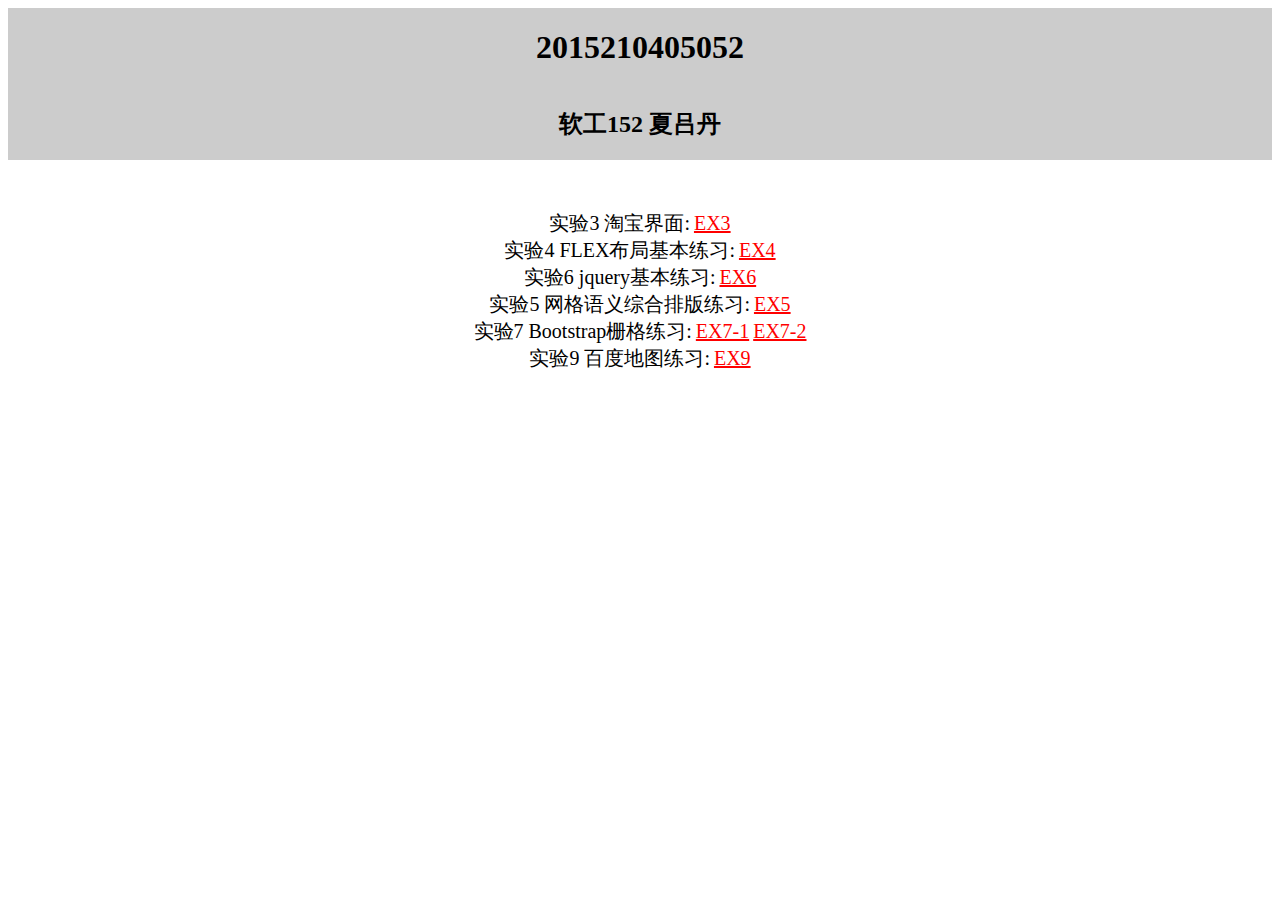
<file: index.html>
<!DOCTYPE html>
<html lang="en">
    <head>
        <meta charset="UTF-8">
        <title>实验报告</title>
        <link href="css/start.css" rel="stylesheet">
    </head>
    <body>
        <div class="box">
            <h1>2015210405052</h1>
            <h2>软工152 夏吕丹</h2>
        </div>
        <div class="list">
            <div>
                <span style="color:#000;font-size:20px;">实验3 淘宝界面:</span>
                <a href="EX3.html" target="view_window" style="color:#F00;font-size:20px;">EX3</a>
            </div>
            <div>
                <span style="color:#000;font-size:20px;">实验4 FLEX布局基本练习:</span>
                <a href="EX4.html" target="view_window" style="color:#F00;font-size:20px;">EX4</a>
            </div>
            <div>
                <span style="color:#000;font-size:20px;">实验6 jquery基本练习:</span>
                <a href="EX6.html" target="view_window" style="color:#F00;font-size:20px;">EX6</a>
            </div>
            <div>
                <span style="color:#000;font-size:20px;">实验5 网格语义综合排版练习:</span>
                <a href="EX5.html" target="view_window" style="color:#F00;font-size:20px;">EX5</a>
            </div>
            <div>
                <span style="color:#000;font-size:20px;">实验7 Bootstrap栅格练习:</span>
                <a href="EX7-1.html" target="view_window" style="color:#F00;font-size:20px;">EX7-1</a>
                <a href="EX7-2.html" target="view_window" style="color:#F00;font-size:20px;">EX7-2</a>
            </div>
            <div>
                <span style="color:#000;font-size:20px;">实验9 百度地图练习:</span>
                <a href="EX9.html" target="view_window" style="color:#F00;font-size:20px;">EX9</a>
            </div>
        </div>
    </body>
</html>
</file>
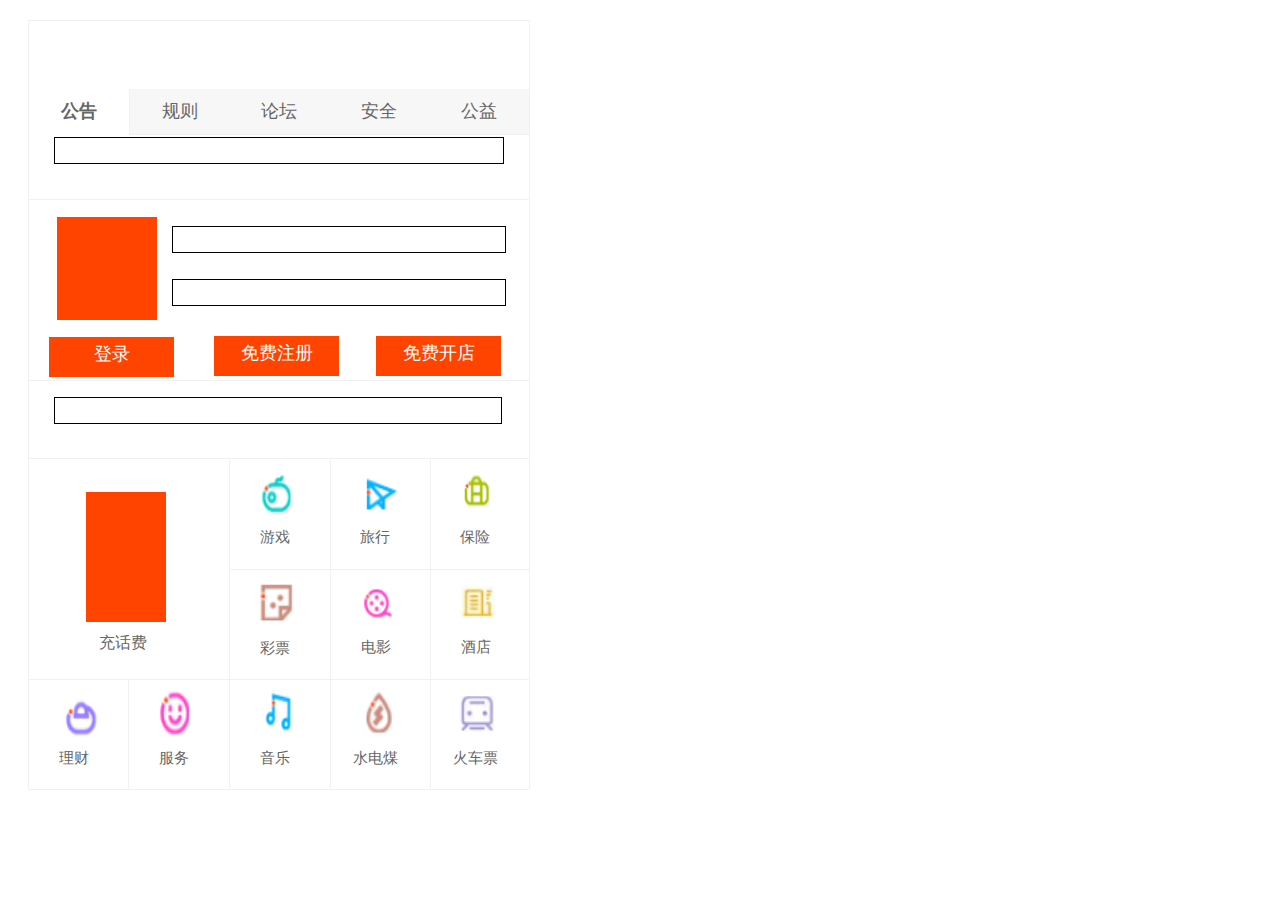
<file: EX3.html>
<html>
<head>
    <link href="css/EX3.css" rel="stylesheet">
    <meta charset="utf-8">
    <title>淘宝主页</title>
</head>
<body>
<div class='total'>
    <div1 class = 'part1'>
        <div class = 'part1_1'>
            <p class = 'word1'><b>公告</b></p>
        </div>
        <div class = 'part1_2'>
            <span class = 'word1'>规则</span>
        </div>
        <div class = 'part1_3'>
            <span class = 'word1'>论坛</span>
        </div>
        <div class = 'part1_4'>
            <span class = 'word1'>安全</span>
        </div>
        <div class = 'part1_5'>
            <span class = 'word1'>公益</span>
        </div>
        <p class = 'part1_6'></p>
        <p class = 'part1_7'></p>
    </div1>
    <div class = 'part2'>
        <div class = 'part2_2'></div>
        <div class = 'part2_3'></div>
        <div class="head">
            <div class="headimg"></div>
        </div>
        <div class = "part2_button1">
            <span class = 'word4'>登录</span>
        </div>
        <div class = "part2_button2">
            <span class = 'word4'>免费注册</span>
        </div>
        <div class = "part2_button3">
            <span class = 'word4'>免费开店</span>
        </div>

    </div>
    <div class = 'part3'>
        <div class= 'part3_1'></div>
    </div>
    <div class = 'part4'>
        <div class="tel">
            <div class="telphone"></div>
            <p class = 'word3'>充话费</p>
        </div>
        <div class="game">
            <img class = 'img' src="img/EX3/gameimg.png" width="90px" height = "90px">
            <span class = 'word2'>游戏</span>
        </div>
        <div class="play">
            <img class = 'img' src="img/EX3/playimg.png" width="90px" height = "90px">
            <span class = 'word2'>旅行</span>
        </div>
        <div class="heart">
            <img class = 'img' src="img/EX3/carimg.png" width="90px" height = "90px">
            <span class = 'word2'>保险</span>
        </div>
        <div class="card">
            <img class = 'img' src="img/EX3/cardimg.png" width="90px" height = "88px">
            <span class = 'word2'>彩票</span>
        </div>
        <div class="movie">
            <img class = 'img' src="img/EX3/movieimg.png" width="90px" height = "88px">
            <span class = 'word2'>电影</span>
        </div>
        <div class="hotel">
            <img class = 'img' src="img/EX3/hotelimg.png" width="90px" height = "88px">
            <span class = 'word2'>酒店</span>
        </div>
    </div>
    <div class = 'part5'>
        <div class="money">
            <img class = 'img' src="img/EX3/moneyimg.png" width="90px" height = "90px">
            <span class = 'word2'>理财</span>
        </div>
        <div class="server">
            <img class = 'img' src="img/EX3/serverimg.png" width="90px" height = "90px">
            <span class = 'word2'>服务</span>
        </div>
        <div class="music">
            <img class = 'img' src="img/EX3/musicimg.png" width="90px" height = "90px">
            <span class = 'word2'>音乐</span>
        </div>
        <div class="water">
            <img class = 'img' src="img/EX3/waterimg.png" width="90px" height = "90px">
            <span class = 'word2'>水电煤</span>
        </div>
        <div class="train">
            <img class = 'img' src="img/EX3/trainimg.png" width="90px" height = "90px">
            <span class = 'word2'>火车票</span>
        </div>
    </div>

</div>

</body>

</html>
</file>
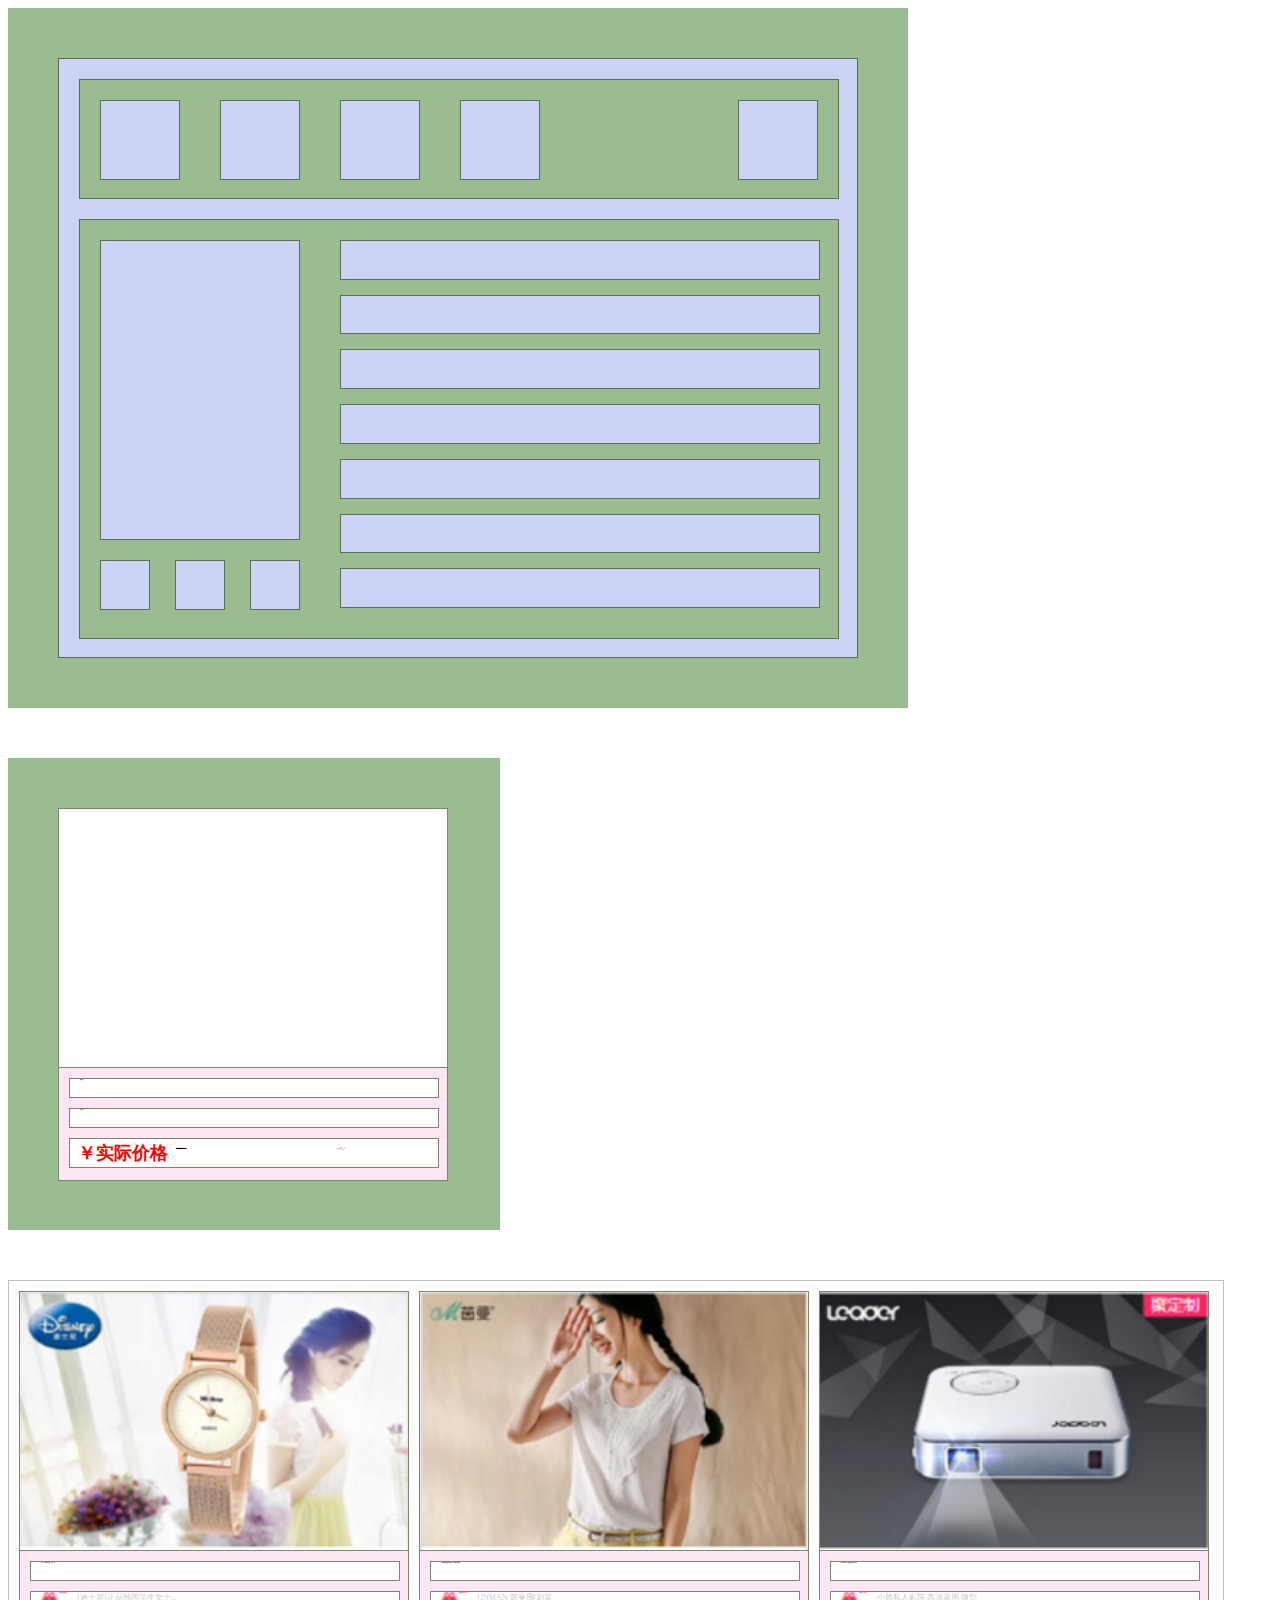
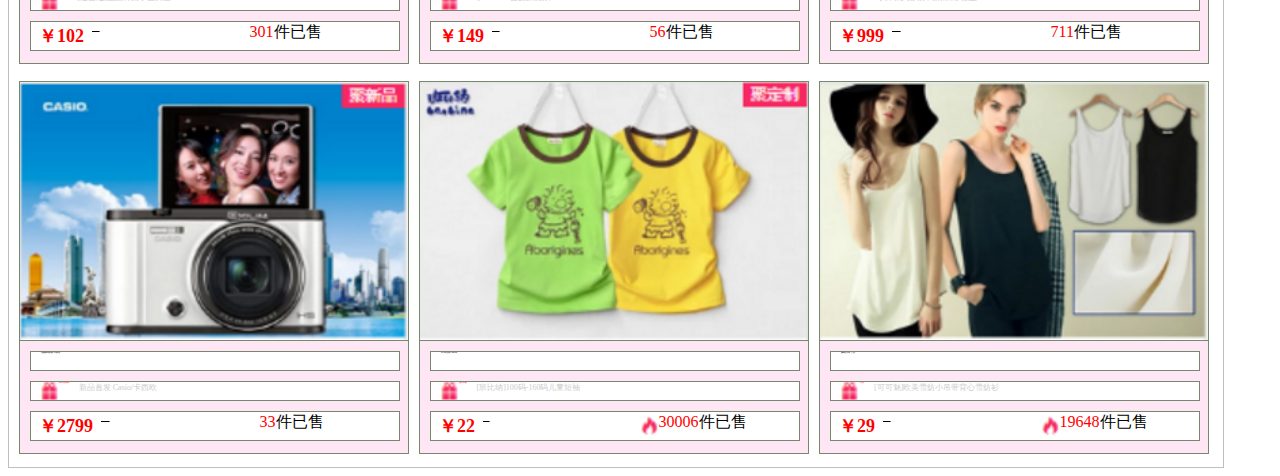
<file: EX4.html>
<html>
<head>
    <link href="css/EX4.css" rel="stylesheet">
    <meta charset="utf-8">
    <title></title>
</head>
<body>
<div class = 'main1'>
    <div class = 'outbox'>
        <div class = 'part1'>
            <div class = 'part1-box'></div>
            <div class = 'part1-box'></div>
            <div class = 'part1-box'></div>
            <div class = 'part1-box'></div>
            <div id = "part1-hid"></div>
            <div class = 'part1-box'></div>
        </div>
        <div class = 'part2'>
            <div class = 'part2-left'>
                <div class = 'part2-lefttop'></div>
                <div class = 'part2-leftbom'>
                    <div class = 'part2-leftbom-box'></div>
                    <div class = 'part2-leftbom-box'></div>
                    <div class = 'part2-leftbom-box'></div>
                </div>
            </div>
            <div class = 'part2-right'>
                <div class = 'part2-right-box'></div>
                <div class = 'part2-right-box'></div>
                <div class = 'part2-right-box'></div>
                <div class = 'part2-right-box'></div>
                <div class = 'part2-right-box'></div>
                <div class = 'part2-right-box'></div>
                <div class = 'part2-right-box'></div>
            </div>
        </div>
    </div>
</div>
<div class = 'main2'>
    <div class = 'main2-top'></div>
    <div class = 'main2-bom'>
        <div class = 'main2-bom-box1'>
            <p class = 'main2-word1'><b>标题文字</b></p>
        </div>
        <div class = 'main2-bom-box1'>
            <p class = main2-word2><b>具体价格</b></p>
        </div>
        <div class = 'main2-bom-box2'>
            <p class='main2-word3-1'><b>￥实际价格</b></p>
            <p class='main2-word3-2'>￥原价xx.00</p>
            <p class='main2-word3-3'>xxx件已售</p>
        </div>
    </div>
</div>
<div class='main3'>
    <div class = 'main3-top'>
        <div class = 'main3-top-1'>
            <div class = 'main3css'>
                <div class = 'main2-top'>
                    <img src="img/EX4/1.png" width="388px" height="258px">
                </div>
                <div class = 'main2-bom'>
                    <div class = 'main2-bom-box1'>
                        <p class = 'main2-word1'><b>迪士尼品牌 气质之选 时尚百搭</b></p>
                    </div>
                    <div class = 'main2-bom-box1'>
                        <img style = 'margin-left: 10px' src="img/EX4/git.png">
                        <p class = main2-word2 style = 'margin-left: 1px;'><b>爆款推荐 满减优惠</b></p>
                        <p class="main3word">[迪士尼]正品韩国学生女士...</p>
                    </div>
                    <div class = 'main2-bom-box2'>
                        <p class='main2-word3-1'><b>￥102</b></p>
                        <p class='main2-word3-2'>￥298.00</p>
                        <p class='main2-word3-3'>
                        <p style="color:red;margin-top: 1px;">301</p>件已售
                        </p>
                    </div>
                </div>
            </div>
        </div>
        <div class = 'main3-top-2'>
            <div class = 'main3css'>
                <div class = 'main2-top'>
                    <img src="img/EX4/2.png" width="388px" height="258px">
                </div>
                <div class = 'main2-bom'>
                    <div class = 'main2-bom-box1'>
                        <p class = 'main2-word1'><b>大方简洁圆领 领周绣花点缀 款式简洁易搭</b></p>
                    </div>
                    <div class = 'main2-bom-box1'>
                        <img style = 'margin-left: 10px' src="img/EX4/git.png">
                        <p class = main2-word2 style = 'margin-left: 1px;'><b>聚划算专享 200&mdash;20</b></p>
                        <!-- <p class = main2-word2><b>聚划算专享 200&mdash;20</b></p> -->
                        <p class="main3word">[INMAN/茵曼]聚划算</p>
                    </div>
                    <div class = 'main2-bom-box2'>
                        <p class='main2-word3-1'><b>￥149</b></p>
                        <p class='main2-word3-2'>￥319.00</p>
                        <p class='main2-word3-3'>
                        <p style="color:red;margin-top: 1px;">56</p>件已售
                        </p>
                    </div>
                </div>
            </div>
        </div>
        <div class = 'main3-top-3'>
            <div class = 'main3css'>
                <div class = 'main2-top'>
                    <img src="img/EX4/3.png" width="388px" height="258px">
                </div>
                <div class = 'main2-bom'>
                    <div class = 'main2-bom-box1'>
                        <p class = 'main2-word1'><b>安卓4.4系统 12核顶配 天猫单品冠军</b></p>
                    </div>
                    <div class = 'main2-bom-box1'>
                        <img style = 'margin-left: 10px' src="img/EX4/git.png">
                        <p class = main2-word2 style = 'margin-left: 1px;'><b>直降300元 抽免单</b></p>
                        <p class="main3word">小帅私人影院 高清家用 微型</p>
                    </div>
                    <div class = 'main2-bom-box2'>
                        <p class='main2-word3-1'><b>￥999</b></p>
                        <p class='main2-word3-2'>￥1999.00</p>
                        <p class='main2-word3-3'>
                        <p style="color:red;margin-top: 1px;">711</p>件已售
                        </p>
                    </div>
                </div>
            </div>
        </div>
    </div>
    <div class = 'main3-bom'>
        <div class = 'main3-bom-1'>
            <div class = 'main3css'>
                <div class = 'main2-top'>
                    <img src="img/EX4/4.png" width="388px" height="258px">
                </div>
                <div class = 'main2-bom'>
                    <div class = 'main2-bom-box1'>
                        <p class = 'main2-word1'><b>12级美颜模式 长焦自拍翻屏 延时摄影功能</b></p>
                    </div>
                    <div class = 'main2-bom-box1'>
                        <img style = 'margin-left: 10px' src="img/EX4/git.png">
                        <p class = main2-word2 style = 'margin-left: 1px;'><b>送16G卡相机包自拍杆</b></p>
                        <p class="main3word">新品首发 Casio/卡西欧</p>
                    </div>
                    <div class = 'main2-bom-box2'>
                        <p class='main2-word3-1'><b>￥2799</b></p>
                        <p class='main2-word3-2'>￥2800.00</p>
                        <p class='main2-word3-3'>
                        <p style="color:red;margin-top: 1px;">33</p>件已售
                        </p>
                    </div>
                </div>
            </div>
        </div>
        <div class = 'main3-bom-2'>
            <div class = 'main3css'>
                <div class = 'main2-top'>
                    <img src="img/EX4/5.png" width="388px" height="258px">
                </div>
                <div class = 'main2-bom'>
                    <div class = 'main2-bom-box1'>
                        <p class = 'main2-word1'><b>100%纯棉 3万妈妈好评 100码-160码</b></p>
                    </div>
                    <div class = 'main2-bom-box1'>
                        <img style = 'margin-left: 10px' src="img/EX4/git.png">
                        <p class = main2-word2 style = 'margin-left: 1px;'><b>优惠券：200减30</b></p>
                        <p class="main3word">[班比纳]100码-160码儿童短袖</p>
                    </div>
                    <div class = 'main2-bom-box2'>
                        <p class='main2-word3-1'><b>￥22</b></p>
                        <p class='main2-word3-2'>￥64.00</p>
                        <p class='main2-word3-3'>
                            <img style = 'margin-top: -4px' src="img/EX4/heat.png">
                        <p style="color:red;margin-top: 1px;">30006</p>件已售
                        </p>
                    </div>
                </div>
            </div>
        </div>
        <div class = 'main3-bom-3'>
            <div class = 'main3css'>
                <div class = 'main2-top'>
                    <img src="img/EX4/6.png" width="388px" height="258px">
                </div>
                <div class = 'main2-bom'>
                    <div class = 'main2-bom-box1'>
                        <p class = 'main2-word1'><b>夏季首发 设计师推荐 人手必备</b></p>
                    </div>
                    <div class = 'main2-bom-box1'>
                        <img style = 'margin-left: 10px' src="img/EX4/git.png">
                        <p class = main2-word2 style = 'margin-left: 1px;'><b>厂家直供价</b></p>
                        <p class="main3word">[可可魅]欧美雪纺小吊带背心雪纺衫</p>
                    </div>
                    <div class = 'main2-bom-box2'>
                        <p class='main2-word3-1'><b>￥29</b></p>
                        <p class='main2-word3-2'>￥159.00</p>
                        <p class='main2-word3-3'>
                            <img style = 'margin-top: -4px' src="img/EX4/heat.png">
                        <p style="color:red;margin-top: 1px;">19648</p>件已售
                        </p>
                    </div>
                </div>
            </div>
        </div>
    </div>
</div>
</body>
</html>
</file>
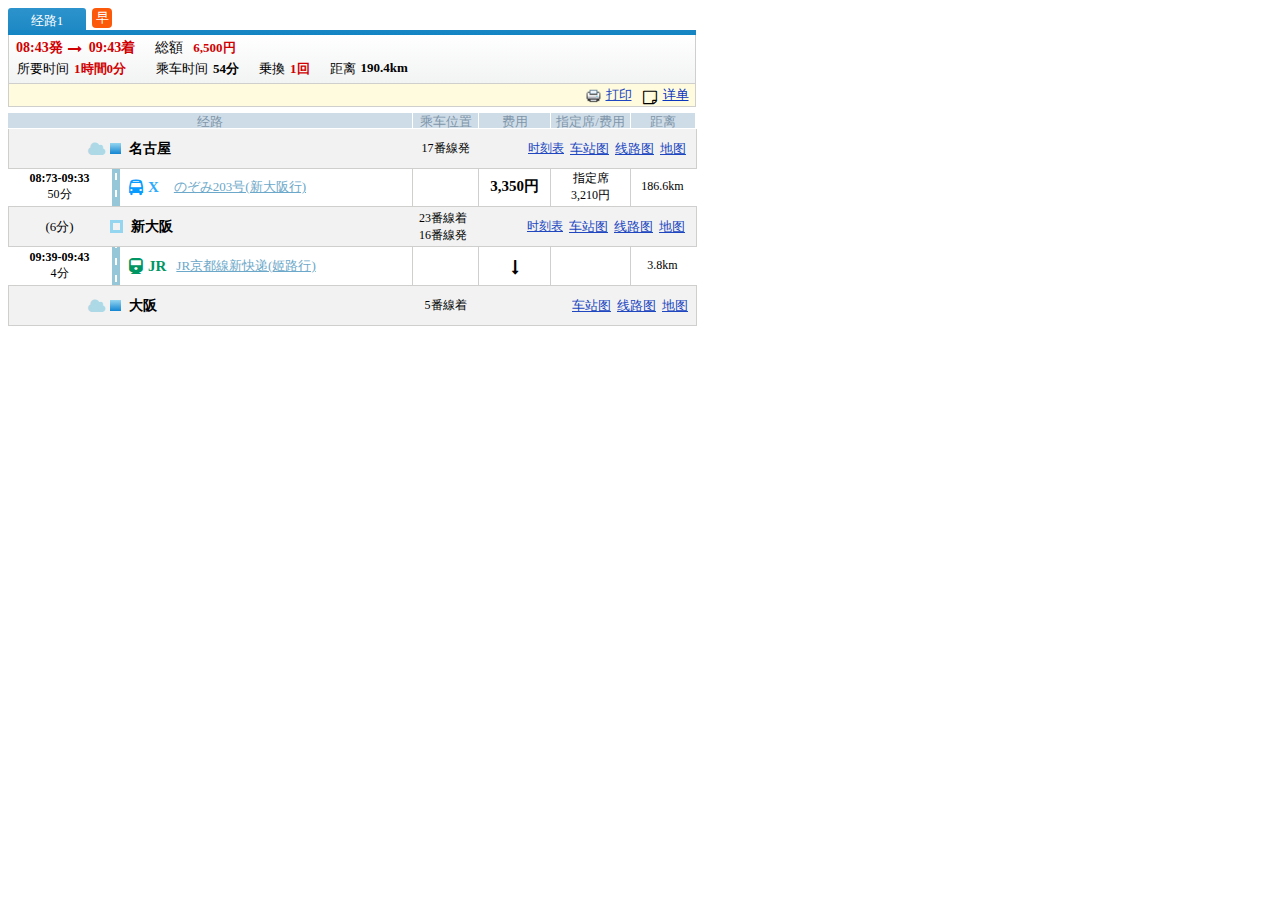
<file: EX5.html>
<html>
<head>
    <link href="css/EX5.css" rel="stylesheet">
    <meta charset="utf-8">
    <link rel="stylesheet"  href="lib/font-awesome/css/font-awesome.min.css">
    <title></title>
</head>
<body>
<div class = "part1">
    <div class="part1-linear1">经路1</div>
    <div class="part1-linear2"></div>
    <div class = "part1-titleimg">早</div>
    <div class = "part1-th"></div>
    <div class = "part1-w1">
        <div class = "part1-w11">08:43発</div>
        <i class="fa fa-long-arrow-right arrowright"></i>
        <div class = "part1-w11">09:43着</div>

        <div class = "part1-w12">総額</div>
        <div class = "part1-w13">6,500円</div>
    </div>
    <div class = "part1-w2">
        <div class = "part1-w21">所要时间</div>
        <div class = "part1-w22">1時間0分</div>
        <div class = "part1-w23">乘车时间</div>
        <div class = "part1-w28">54分</div>
        <div class = "part1-w24">乗換</div>
        <div class = "part1-w25">1回</div>
        <div class = "part1-w26">距离</div>
        <div class = "part1-w27">190.4km</div>
    </div>
    <div class =  "part1-bottom">
        <img src="img/EX5/printer.png" >
        <div class = "part1-bottom-printer">打印</div>
        <i class="fa fa-sticky-note-o" ></i>
        <div class = "part1-bottom-file">详单</div>
    </div>
</div>
<div class = "part2">
    <div class = "part2_top">
        <div class = "part2_top_1">经路</div>
        <div class = "part2_top_2">乘车位置</div>
        <div class = "part2_top_3">费用</div>
        <div class = "part2_top_4">指定席/费用</div>
        <div class = "part2_top_5">距离</div>
    </div>
    <div class = "part2_bottom">
        <div class = "part2_bottom_1">
            <i class="fa fa-cloud" ></i>
            <div class = "part2_bottom_block"></diV>
            <div class="part2_bottom_word" >名古屋</div>
        </div>
        <div class = "part2_bottom_2">17番線発</div>
        <div class = "part2_bottom_3">时刻表</div>
        <div class = "part2_bottom_4">车站图</div>
        <div class = "part2_bottom_5">线路图</div>
        <div class = "part2_bottom_6">地图</div>
    </div>
</div>
<div class = "part3">
    <div class="part3_1">
        <div class="part3_1_1">
            <span>08:73-09:33</span>
            <div>50分</div>
        </div>
        <div class="part3_1_2">
            <i class="fa fa-bus" ></i>
            <span>X</span>
            <div class="part3_1_2word">のぞみ203号(新大阪行)</div>
        </div>
    </div>
    <div class="part3_2"></div>
    <div class="part3_3">3,350円</div>
    <div class="part3_4">
        <span>指定席</span>
        <span>3,210円</span>
    </div>
    <div class="part3_5">186.6km</div>
</div>
<div class="part4">
    <div class = "part2_bottom">
        <div class = "part2_bottom_1">
            <div class="part4_add">(6分)</div>
            <div class = "part4_bottom_block"></diV>
            <div class="part2_bottom_word" >新大阪</div>
        </div>
        <div class = "part4_bottom_2">
            <div class = "part4_bottom_2word">23番線着</div>
            <div class = "part4_bottom_2word">16番線発</div>
        </div>
        <div class = "part4_bottom_3">时刻表</div>
        <div class = "part2_bottom_4">车站图</div>
        <div class = "part2_bottom_5">线路图</div>
        <div class = "part2_bottom_6">地图</div>
    </div>
</div>
<div class = "part5">
    <div class="part3_1">
        <div class="part3_1_1">
            <span>09:39-09:43</span>
            <div>4分</div>
        </div>
        <div class="part3_1_2">
            <i class="fa fa-train" style="color: #009663;" ></i>
            <span style="color: #009663;">JR</span>
            <div class="part5_1_2word">JR京都線新快递(姬路行)</div>
        </div>
    </div>
    <div class="part3_2"></div>
    <div class="part5_3">
        <i class="fa fa-long-arrow-down"></i>
    </div>
    <div class="part3_4"></div>
    <div class="part3_5">3.8km</div>
</div>
<div class ="part6" >
    <div class = "part2_bottom">
        <div class = "part2_bottom_1">
            <i class="fa fa-cloud" ></i>
            <div class = "part2_bottom_block"></diV>
            <div class="part2_bottom_word" >大阪</div>
        </div>
        <div class = "part2_bottom_2">5番線着</div>
        <div class = "part6_bottom_4">车站图</div>
        <div class = "part2_bottom_5">线路图</div>
        <div class = "part2_bottom_6">地图</div>
    </div>
</div>
<div class="part7">
    <div ></div>
    <div ></div>
    <div ></div>
    <div ></div>
    <div ></div>
    <div ></div>
    <div ></div>
</div>
</body>
<script type="text/javascript" src = "lib/jquery/jquery-3.2.1.js"></script>
</html>
</file>
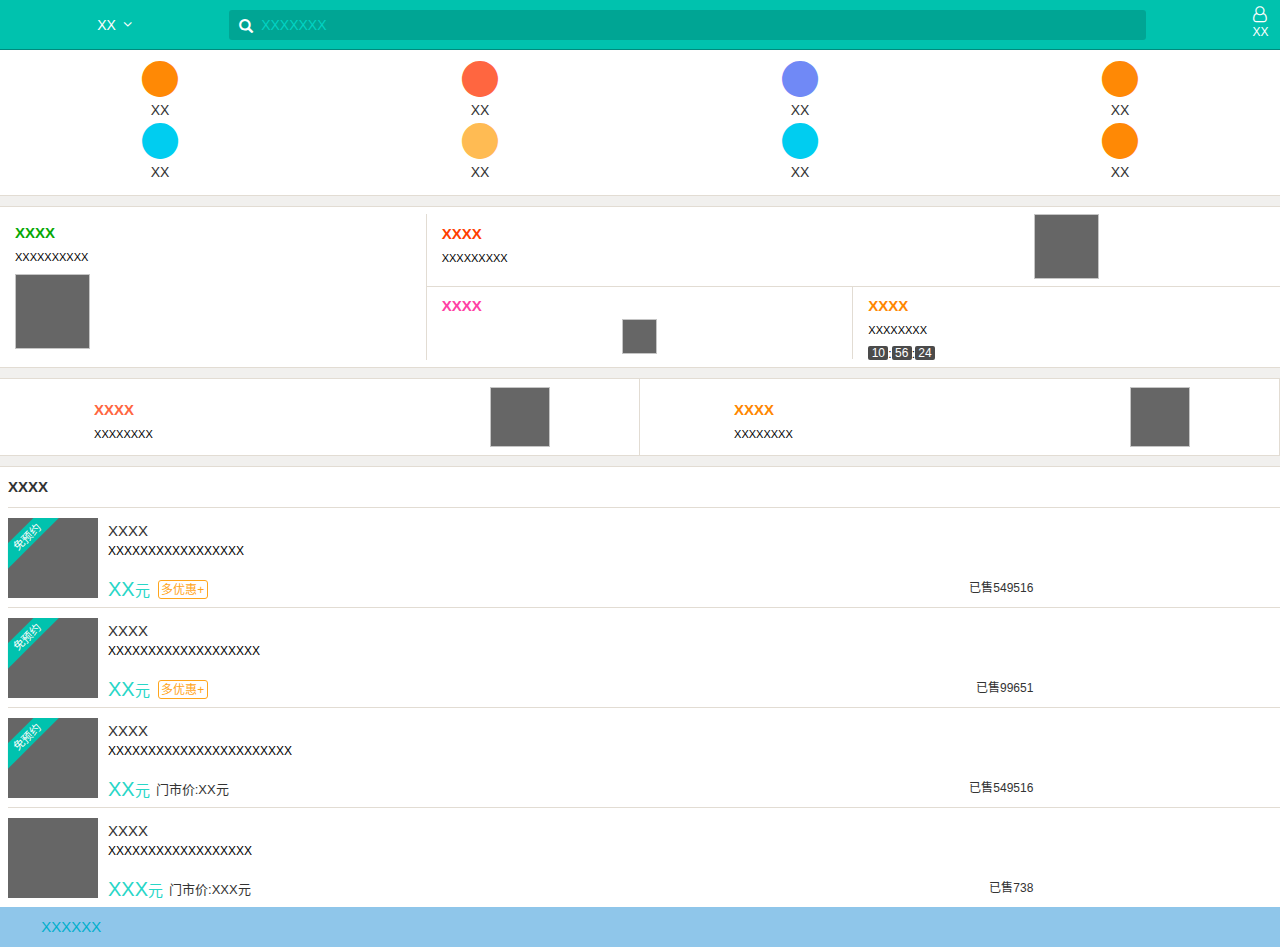
<file: EX7-1.html>
<!DOCTYPE html>
<html lang="zh-CN">
<head>
    <meta charset="utf-8">
    <meta name="viewport" content="width=device-width, initial-scale=1, maximum-scale=1, user-scalable=no">
    <link rel="stylesheet"  href="lib/font-awesome/css/font-awesome.min.css">
    <link rel="stylesheet" type="text/css" href="lib/bootstrap/css/bootstrap.min.css">
    <link href="css/EX7-1.css" rel="stylesheet">
    <title></title>
</head>
<body>
<div class="container-fluid">
    <div class = "row first">
        <div class="col-xs-2 first-part-1">
            <span>XX</span>
            <i class="fa fa-angle-down fa-lg"></i>
        </div>
        <div class="col-xs-8 first-part-2 text-center">
            <span class="glyphicon glyphicon-search"></span>
            <span class = "head-search-word">XXXXXXX</span>
        </div>
        <div class="col-xs-2 first-part-3 text-center">
            <i class="fa fa-user-o fa-lg"></i>
            <span>XX</span>
        </div>
    </div>
    <div class="two">
        <div class="row">
            <div class="col-xs-3 cir">
                <div class="cir-1">
                    <i class="fa fa-circle fa-3x"></i>
                </div>
                <span>XX</span>
            </div>
            <div class="col-xs-3 cir">
                <div class="cir-2">
                    <i class="fa fa-circle fa-3x"></i>
                </div>
                <span>XX</span>
            </div>
            <div class="col-xs-3 cir">
                <div class="cir-3">
                    <i class="fa fa-circle fa-3x"></i>
                </div>
                <span>XX</span>
            </div>
            <div class="col-xs-3 cir">
                <div class="cir-4">
                    <i class="fa fa-circle fa-3x"></i>
                </div>
                <span>XX</span>
            </div>
        </div>
        <div class="row">
            <div class="col-xs-3 cir">
                <div class="cir-5">
                    <i class="fa fa-circle fa-3x"></i>
                </div>
                <span>XX</span>
            </div>
            <div class="col-xs-3 cir">
                <div class="cir-6">
                    <i class="fa fa-circle fa-3x"></i>
                </div>
                <span>XX</span>
            </div>
            <div class="col-xs-3 cir">
                <div class="cir-7">
                    <i class="fa fa-circle fa-3x"></i>
                </div>
                <span>XX</span>
            </div>
            <div class="col-xs-3 cir">
                <div class="cir-8">
                    <i class="fa fa-circle fa-3x"></i>
                </div>
                <span>XX</span>
            </div>
        </div>
    </div>
    <div class="back"></div>
    <div class ="three">
        <div class="row">
            <div class = "col-xs-4 three-left">
                <span class="title-word word-green">XXXX</span>
                <span class="title-word2">XXXXXXXXXX</span>
                <div class="three-img1"></div>
            </div>
            <div class = "col-xs-4 three-t1">
                <span class="title-word word-red">XXXX</span>
                <span class="title-word2">XXXXXXXXX</span>
            </div>
            <div class="col-xs-4 three-t2">
                <div class="three-img2"></div>
            </div>
            <div class="col-xs-4 three-b1">
                <span class="title-word word-pink">XXXX</span>
                <div class="img-center">
                    <div class="three-img3"></div>
                </div>
            </div>
            <div class="col-xs-4 three-b2">
                <span class="title-word word-orange">XXXX</span>
                <span class="title-word2">XXXXXXXX</span>
                <div class="three-b2-time">
                    <div class="time-block">10</div>
                    <span>:</span>
                    <div class="time-block">56</div>
                    <span>:</span>
                    <div class="time-block">24</div>
                </div>
            </div>
        </div>
    </div>
    <div class="back"></div>
    <div class="four">
        <div class="row">
            <div class="col-xs-6 four-1">
                <div class="four-1-word">
                    <span class="title-word word-ro">XXXX</span>
                    <span class="title-word2">XXXXXXXX</span>
                </div>
                <div class="fourimg">
                    <div class="four-1-img"></div>
                </div>
            </div>
            <div class="col-xs-6 four-2">
                <div class="four-1-word">
                    <span class="title-word word-orange">XXXX</span>
                    <span class="title-word2">XXXXXXXX</span>
                </div>
                <div class="fourimg">
                    <div class="four-1-img"></div>
                </div>
            </div>
        </div>
    </div>
    <div class="back"></div>
    <div class="five">
        <span class="five-word">XXXX</span>
    </div>
    <div class="six">
        <div class="row">
            <div class="col-sx-12 six1">
                <div class="col-sx-4 six-block">
                    <div class = "img-label">免预约</div>
                </div>

                <div class="col-sx-8 six-word">
                    <div class="six-topw">
                        <span class="six-wordm1">XXXX</span>
                        <span class="six-wordm2">XXXXXXXXXXXXXXXXX</span>
                    </div>
                    <div class="six-bottom">
                        <div class="six-wordm3">
                            <span class="six-bluew1">XX</span>
                            <span class="six-bluew2">元</span>
                            <div class="six-save">多优惠+</div>
                        </div>
                        <div class="six-leave">
                            <span>已售549516</span>
                        </div>
                    </div>
                </div>
            </div>
            <div class="col-sx-12 six2">
                <div class="col-sx-4 six-block">
                    <div class = "img-label">免预约</div>
                </div>

                <div class="col-sx-8 six-word">
                    <div class="six-topw">
                        <span class="six-wordm1">XXXX</span>
                        <span class="six-wordm2">XXXXXXXXXXXXXXXXXXX</span>
                    </div>
                    <div class="six-bottom">
                        <div class="six-wordm3">
                            <span class="six-bluew1">XX</span>
                            <span class="six-bluew2">元</span>
                            <div class="six-save">多优惠+</div>
                        </div>
                        <div class="six-leave">
                            <span>已售99651</span>
                        </div>
                    </div>
                </div>
            </div>
            <div class="col-sx-12 six3">
                <div class="col-sx-4 six-block">
                    <div class = "img-label">免预约</div>
                </div>

                <div class="col-sx-8 six-word">
                    <div class="six-topw">
                        <span class="six-wordm1">XXXX</span>
                        <span class="six-wordm2">XXXXXXXXXXXXXXXXXXXXXXX</span>
                    </div>
                    <div class="six-bottom">
                        <div class="six-wordm3">
                            <span class="six-bluew1">XX</span>
                            <span class="six-bluew2">元</span>
                            <div class="six-door">门市价:XX元</div>
                        </div>
                        <div class="six-leave">
                            <span>已售549516</span>
                        </div>
                    </div>
                </div>
            </div>
            <div class="col-sx-12 six4">
                <div class="col-sx-4 six-block"></div>
                <div class="col-sx-8 six-word">
                    <div class="six-topw">
                        <span class="six-wordm1">XXXX</span>
                        <span class="six-wordm2">XXXXXXXXXXXXXXXXXX</span>
                    </div>
                    <div class="six-bottom">
                        <div class="six-wordm3">
                            <span class="six-bluew1">XXX</span>
                            <span class="six-bluew2">元</span>
                            <div class="six-door">门市价:XXX元</div>
                        </div>
                        <div class="six-leave">
                            <span>已售738</span>
                        </div>
                    </div>
                </div>
            </div>
        </div>
    </div>
    <div class="go">
        <div class="go-word">
            <span>XXXXXX</span>
            <span>></span>
        </div>
    </div>
</div>

</body>
<script type="text/javascript" src = "lib/jquery/jquery-3.2.1.js"></script>
<script type="text/javascript" src = "lib/bootstrap/js/bootstrap.min.js"></script>
<script src="lib/less.js"></script>
</html>
</file>
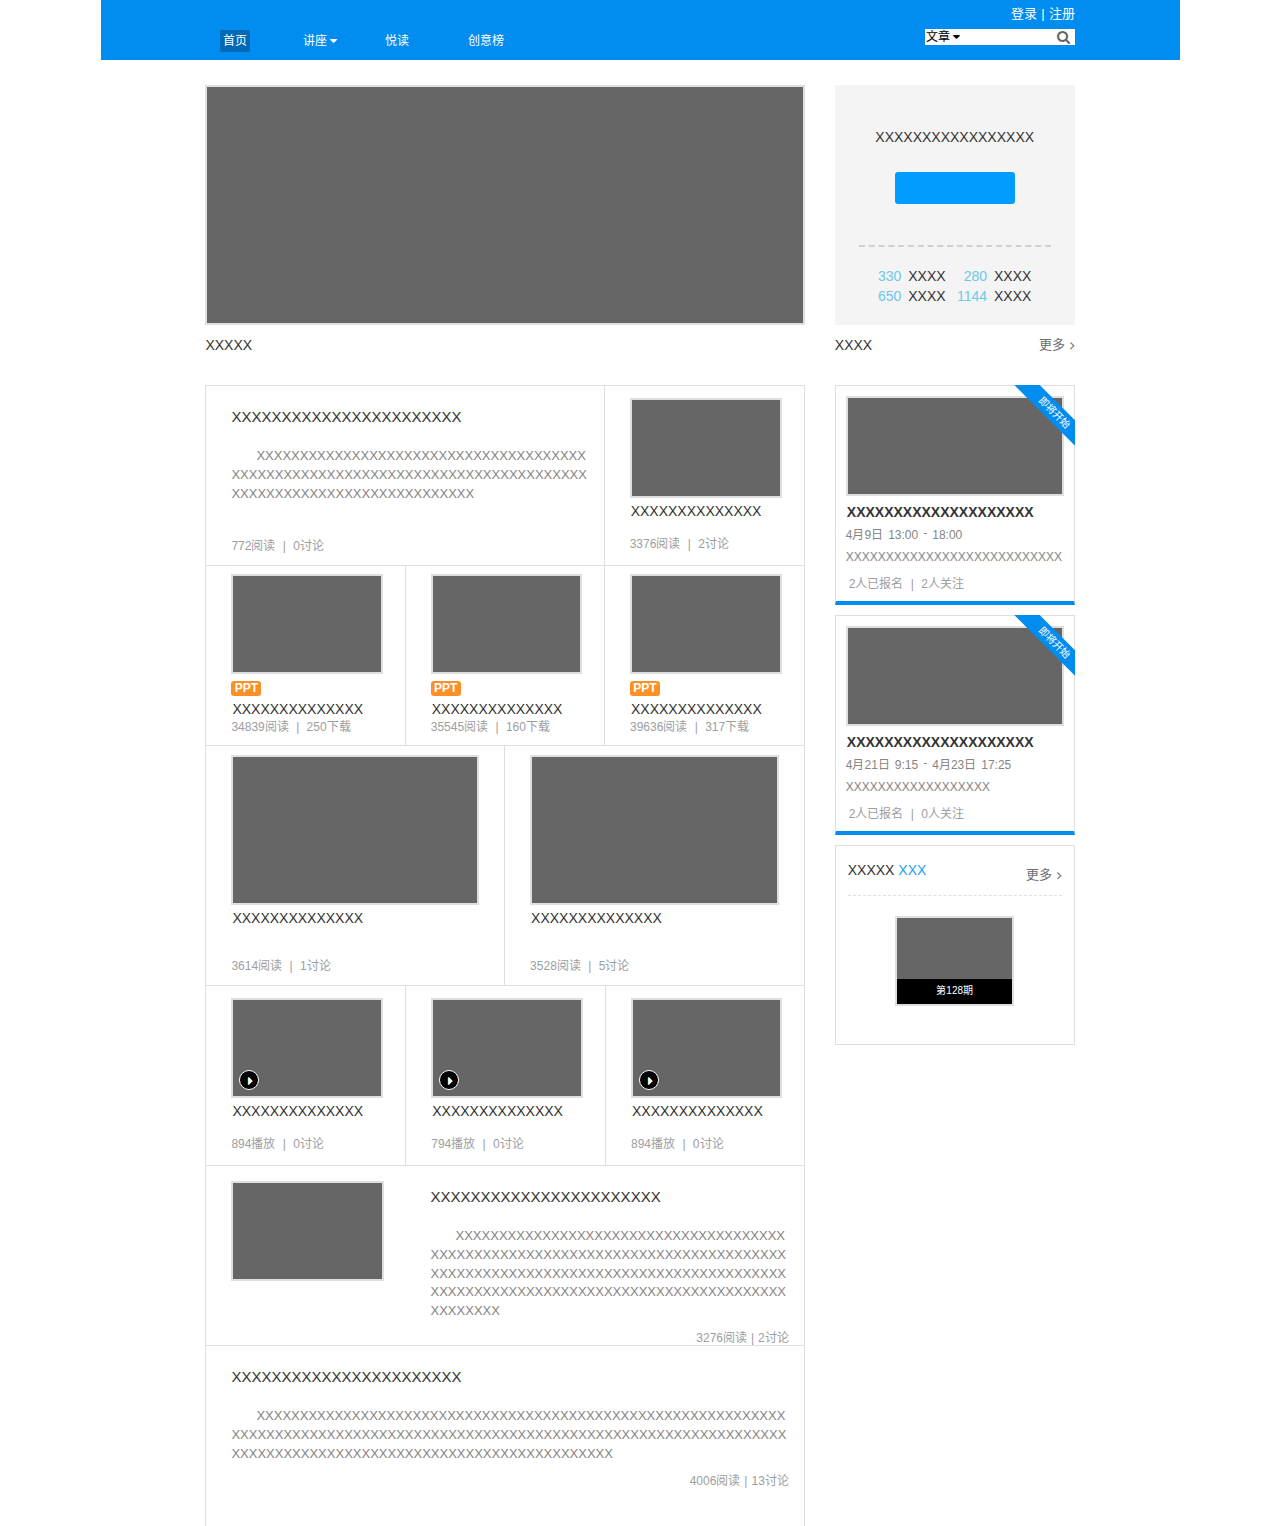
<file: EX7-2.html>
<!DOCTYPE html>
<html lang="zh-CN">
<head>
    <meta charset="utf-8">
    <meta name="viewport" content="width=device-width, initial-scale=1, maximum-scale=1, user-scalable=no">
    <link rel="stylesheet"  href="lib/font-awesome/css/font-awesome.min.css">
    <link rel="stylesheet" type="text/css" href="lib/bootstrap/css/bootstrap.min.css">
    <link href="css/EX7-2.css" rel="stylesheet">
    <title></title>
</head>
<body>
<div class="container-fluid">
    <div class="row head">
        <div class="col-xs-1"></div>
        <div class="col-xs-4 head-left">
            <div class="col-xs-3">
                <div class="head-firstpage">首页</div>
            </div>
            <div class="col-xs-3 head-seat">
                <span>讲座</span>
                <i class="fa fa-caret-down"></i>
            </div>
            <div class="col-xs-3 head-read">悦读</div>
            <div class="col-xs-3 head-idea">创意榜</div>    
        </div>
        <div class="col-xs-4"></div>
        <div class="col-xs-2 head-right">
            <div class="head-word">
                <span>登录</span>
                <span class="model-reanddi-mid">|</span>
                <span>注册</span>
            </div>
            <div class="head-search">
                <div class="head-right-first">
                    <span>文章</span>
                    <i class="fa fa-caret-down"></i>
                </div>
                <i class="fa fa-search"></i>
            </div>
        </div>
        <div class="col-xs-1"></div>
    </div>
    <div class="row two">
        <div class="col-xs-1"></div>
        <div class="col-xs-7 two-left">
            <div class="two-left-block"></div>
            <span class="two-bottom-word">XXXXX</span>
        </div>
        <div class="col-xs-3 two-right">
            <div class="two-right-block">
                <div class="two-right-top">
                    <span>XXXXXXXXXXXXXXXXX</span>
                    <div class="two-right-tblo"></div>
                </div>
                <div class="two-right-mid">
                    <div class="mid-row">
                        <div class="two-mid-row1">
                            <span class="two-mid-num">330</span>
                            <span class="two-mid-word">XXXX</span>
                        </div>
                        <div class="two-mid-row2">
                            <span class="two-mid-num">280</span>
                            <span class="two-mid-word">XXXX</span>
                        </div>
                    </div>
                    <div class="mid-row">
                        <div class="two-mid-row1">
                            <span class="two-mid-num">650</span>
                            <span class="two-mid-word">XXXX</span>
                        </div>
                        <div class="two-mid-row2">
                            <span class="two-mid-num">1144</span>
                            <span class="two-mid-word">XXXX</span>
                        </div>
                    </div>
                </div>
            </div>
            <div class="two-right-bottom">
                <span class="two-bottom-word">XXXX</span>
                <span class="two-bottom-more">
    	    				<span>更多</span>
    	    				<i class="fa fa-angle-right"></i>
    	    			</span>
            </div>
        </div>
        <div class="col-xs-1"></div>

    </div>
    <div class="row three">
        <div class="col-xs-1"></div>
        <div class="col-xs-7 three-lefts">
            <div class="three-left1">
                <div class="col-xs-8 three-left1-left">
                    <div class="three-left1-lefttitle">XXXXXXXXXXXXXXXXXXXXXXX</div>
                    <p class="three-left1-textindent">XXXXXXXXXXXXXXXXXXXXXXXXXXXXXXXXXXXXXXXXXXXXXXXXXXXXXXXXXXXXXXXXXXXXXXXXXXXXXXXXXXXXXXXXXXXXXXXXXXXXXXXXXXX</p>
                    <div class="model-reanddi-one">
                        <span>772阅读</span>
                        <span class="model-reanddi-mid">|</span>
                        <span>0讨论</span>
                    </div>
                </div>
                <div class="col-xs-4 three-left1-right">
                    <div class="three-left1-right-top">
                        <div class="left1-right-img"></div>
                    </div>
                    <span class="three-left1-right-mid">XXXXXXXXXXXXXX</span>
                    <div class="model-reanddi">
                        <span>3376阅读</span>
                        <span class="model-reanddi-mid">|</span>
                        <span>2讨论</span>
                    </div>
                </div>

            </div>
            <div class="three-left2">
                <div class="col-xs-8 three-left2-left">
                    <div class = "col-xs-6 three-left2-module">
                        <div class="three-left2-top">
                            <div class="left1-right-img"></div>
                            <div class="ppt-img">PPT</div>
                            <span class="three-left1-right-mid">XXXXXXXXXXXXXX</span>
                            <div class="model-reanddi-two">
                                <span>34839阅读</span>
                                <span class="model-reanddi-mid">|</span>
                                <span>250下载</span>
                            </div>
                        </div>
                    </div>
                    <div class="col-xs-6 three-left2-module">
                        <div class="three-left2-top">
                            <div class="left1-right-img"></div>
                        </div>
                        <div class="ppt-img">PPT</div>
                        <span class="three-left1-right-mid">XXXXXXXXXXXXXX</span>
                        <div class="model-reanddi-two">
                            <span>35545阅读</span>
                            <span class="model-reanddi-mid">|</span>
                            <span>160下载</span>
                        </div>
                    </div>

                </div>

                <div class="col-xs-4 three-left2-module2">
                    <div class="three-left2-top">
                        <div class="left1-right-img"></div>
                    </div>
                    <div class="ppt-img">PPT</div>
                    <span class="three-left1-right-mid">XXXXXXXXXXXXXX</span>
                    <div class="model-reanddi-two">
                        <span>39636阅读</span>
                        <span class="model-reanddi-mid">|</span>
                        <span>317下载</span>
                    </div>
                </div>
            </div>
            <div class="three-left3">
                <div class="col-xs-6 three-left3-left">
                    <div class=".three-left1-right-top">
                        <div class="left3-img"></div>
                    </div>
                    <span class="three-left1-right-mid">XXXXXXXXXXXXXX</span>
                    <div class="model-reanddi-three">
                        <span>3614阅读</span>
                        <span class="model-reanddi-mid">|</span>
                        <span>1讨论</span>
                    </div>
                </div>
                <div class="col-xs-6 three-left3-right">
                    <div class=".three-left1-right-top">
                        <div class="left3-img"></div>
                    </div>
                    <span class="three-left1-right-mid">XXXXXXXXXXXXXX</span>
                    <div class="model-reanddi-three">
                        <span>3528阅读</span>
                        <span class="model-reanddi-mid">|</span>
                        <span>5讨论</span>
                    </div>
                </div>
            </div>
            <div class="three-left4">
                <div class="col-xs-4 three-left4-module">
                    <div class="three-left1-right-top">
                        <div class="left1-right-img">
                            <div class="circle">
                                <i class="fa fa-caret-right fa-1x"></i>
                            </div>
                        </div>
                        <span class="three-left1-right-mid">XXXXXXXXXXXXXX</span>
                        <div class="model-reanddi">
                            <span>894播放</span>
                            <span class="model-reanddi-mid">|</span>
                            <span>0讨论</span>
                        </div>
                    </div>
                    
                </div>
                <div class="col-xs-4 three-left4-module">
                    <div class="three-left1-right-top">
                        <div class="left1-right-img">
                            <div class="circle">
                                <i class="fa fa-caret-right fa-1x"></i>
                            </div>
                        </div>
                    </div>
                    <span class="three-left1-right-mid">XXXXXXXXXXXXXX</span>
                    <div class="model-reanddi">
                        <span>794播放</span>
                        <span class="model-reanddi-mid">|</span>
                        <span>0讨论</span>
                    </div>
                </div>
                <div class="col-xs-4 three-left4-module2">
                    <div class="three-left1-right-top">
                        <div class="left1-right-img">
                            <div class="circle">
                                <i class="fa fa-caret-right fa-1x"></i>
                            </div>
                        </div>
                    </div>
                    <span class="three-left1-right-mid">XXXXXXXXXXXXXX</span>
                    <div class="model-reanddi">
                        <span>894播放</span>
                        <span class="model-reanddi-mid">|</span>
                        <span>0讨论</span>
                    </div>
                </div>

            </div>
            <div class="three-left5">
                <div class="col-xs-8 three-left5-1">
                    <div class="three-left1-right-top">
                        <div class="left1-right-img"></div>
                    </div>
                </div>
                <div class="col-xs-4 three-left5-2">
                    <div class="three-left5-right">
                        <div class="three-left1-lefttitle">XXXXXXXXXXXXXXXXXXXXXXX</div>
                        <p class="three-left1-textindent">XXXXXXXXXXXXXXXXXXXXXXXXXXXXXXXXXXXXXXXXXXXXXXXXXXXXXXXXXXXXXXXXXXXXXXXXXXXXXXXXXXXXXXXXXXXXXXXXXXXXXXXXXXXXXXXXXXXXXXXXXXXXXXXXXXXXXXXXXXXXXXXXXXXXXXXXXXXXXXXXXXXXXXXXX</p>
                        <div class="model-reanddi-five">
                            <span>3276阅读</span>
                            <span class="model-reanddi-mid">|</span>
                            <span>2讨论</span>
                        </div>
                    </div>
                </div>
            </div>
            <div class="col-xs-12 three-left6">
                <div class="three-left1-lefttitle">XXXXXXXXXXXXXXXXXXXXXXX</div>
                <p class="three-left1-textindent">XXXXXXXXXXXXXXXXXXXXXXXXXXXXXXXXXXXXXXXXXXXXXXXXXXXXXXXXXXXXXXXXXXXXXXXXXXXXXXXXXXXXXXXXXXXXXXXXXXXXXXXXXXXXXXXXXXXXXXXXXXXXXXXXXXXXXXXXXXXXXXXXXXXXXXXXXXXXXXXXXXXXXXXXX</p>
                <div class="model-reanddi-six">
                    <span>4006阅读</span>
                    <span class="model-reanddi-mid">|</span>
                    <span>13讨论</span>
                </div>
            </div>
        </div>
        <div class="col-xs-3 three-right">
            <div class="three-right1">
                
                <div class="three-right-img">
                    <div class="img-label">即将开始</div>
                </div>
                <span class="three-right1-word">XXXXXXXXXXXXXXXXXXXX</span>
                <div class="three-right-time">
                    <span>4月9日</span>
                    <span>13:00</span>
                    <span class="time-mid">-</span>
                    <span>18:00</span>
                </div>
                <span class="three-right1-word2">XXXXXXXXXXXXXXXXXXXXXXXXXXX</span>
                <div class="model-reanddi-7">
                    <span>2人已报名</span>
                    <span class="model-reanddi-mid">|</span>
                    <span>2人关注</span>
                </div>
            </div>
            <div class="three-right2">        
                <div class="three-right-img">
                    <div class="img-label">即将开始</div>
                </div>
                <span class="three-right1-word">XXXXXXXXXXXXXXXXXXXX</span>
                <div class="three-right-time">
                    <span>4月21日</span>
                    <span>9:15</span>
                    <span class="time-mid">-</span>
                    <span>4月23日</span>
                    <span>17:25</span>
                </div>
                <span class="three-right1-word2">XXXXXXXXXXXXXXXXXX</span>
                <div class="model-reanddi-7">
                    <span>2人已报名</span>
                    <span class="model-reanddi-mid">|</span>
                    <span>0人关注</span>
                </div>
            </div>
            <div class="three-right3">
                <div class="three-right3-top">
    	    				<span class="three-right3-topw">
    	    					<span>XXXXX</span>
    	    					<span class="blueword">XXX</span>
    	    				</span>
                    <span class="two-bottom-more">
	    	    				<span>更多</span>
	    	    				<i class="fa fa-angle-right"></i>
	    	    			</span>
                </div>
                <div class="three-right3-bottom">
                    <div class="three-right3-bottomimg">
                        <div class="hid">第128期</div>
                    </div>
                </div>
            </div>
        </div>
        <div class="col-xs-1"></div>
    </div>
</div>
</body>
<script type="text/javascript" src = "lib/jquery/jquery-3.2.1.js"></script>
<script type="text/javascript" src = "lib/bootstrap/js/bootstrap.min.js"></script>
<script src="lib/less.js"></script>
</html>
</file>
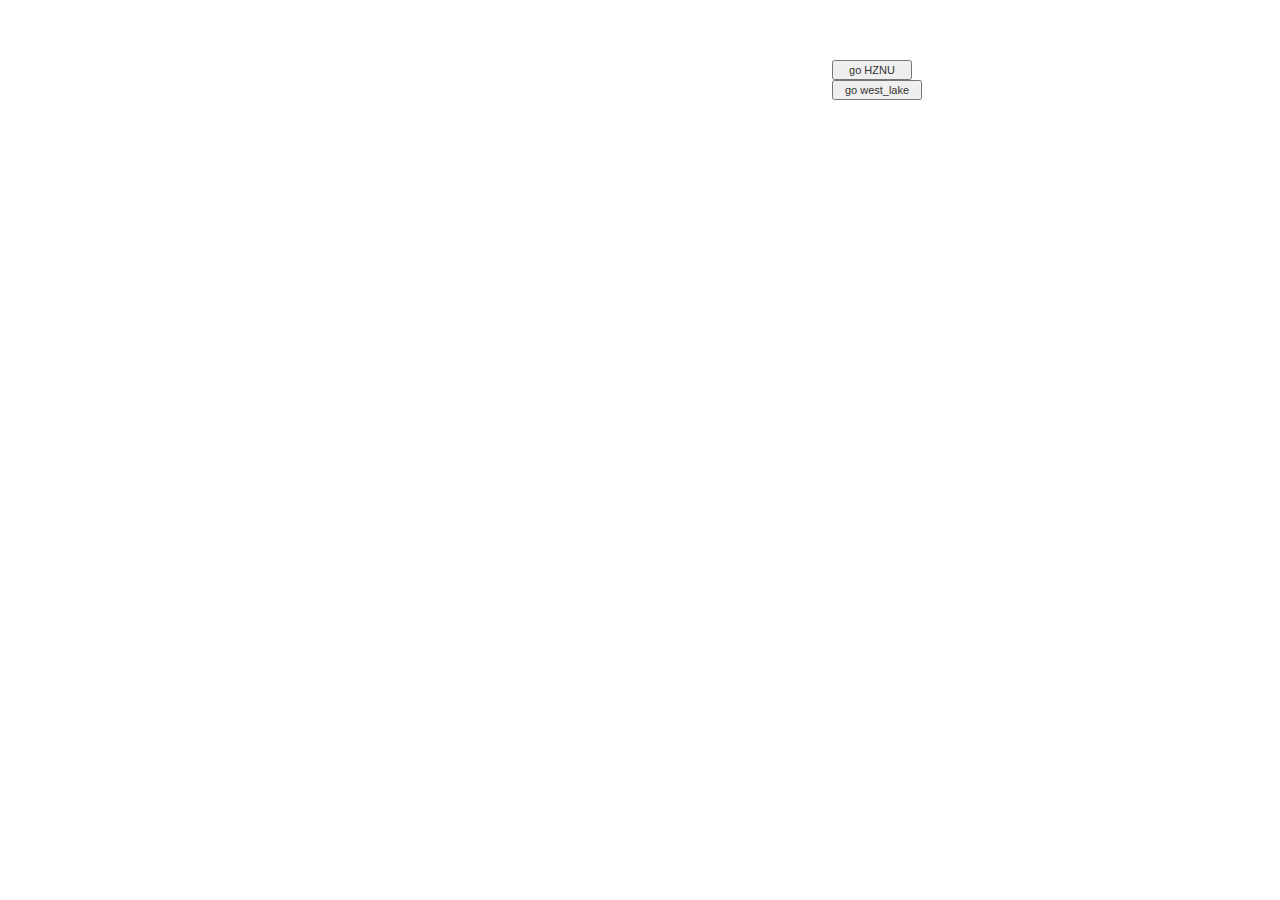
<file: EX9.html>
<!DOCTYPE html>
<html>
<head>
    <meta name="viewport" content="width=device-width, initial-scale=1, maximum-scale=1, user-scalable=no">
    <meta http-equiv="Content-Type" content="text/html; charset=utf-8" />
    <link rel="stylesheet"  href="lib/font-awesome/css/font-awesome.min.css">
    <link rel="stylesheet" type="text/css" href="lib/bootstrap/css/bootstrap.min.css">

    <title>map</title>
</head>
<body>
    <div id="myMap"></div>
    <div id="HZNU-Hotel"></div>
    <button type="button" class="button1">go HZNU</button>
    <button type="button" class="button2">go west_lake</button>

</body>
    <script type="text/javascript" src = "lib/jquery/jquery-3.2.1.js"></script>
    <script type="text/javascript" src = "lib/bootstrap/js/bootstrap.min.js"></script>
    <script src="https://api.map.baidu.com/api?v=2.0&ak=oXEsiWF9fcQmHlMX8uwLank41e8qGLA9"></script>
    <link href="css/EX9.css" rel="stylesheet">
    <script type="text/javascript" src = "js/EX9.js"></script>
</html>
</file>
<file: css/start.css>
.box {
    width:100%;
    height:100%;
    background: #ccc;
    display: flex;
    justify-content: center;
    align-items: center;
    flex-direction: column;
}
.list {
    width:100%;
    margin-top: 50px;
    display: flex;
    justify-content: center;
    align-items: center;
    flex-direction: column;
}
</file>
<file: css/EX3.css>
.total {
    position: relative;
    background: white;
    width:500px;
    height: 767px;
    margin:20px;
    border:1px solid #f1f1f1;
}
.part1 {
    position: relative;
    background: white;
    width:500px;
    height: 150px;
    margin-top:300px;
}
.word1 {
    display:inline-block;
    position:relative;
    width:90px;
    text-align:center;
    color:#666;
    font-size:18px;
    margin-top:10px;
    margin-left:0;
}
.word4 {
    display:inline-block;
    position:relative;
    width:90px;
    text-align:center;
    color:#fff;
    font-size:18px;
    margin-top:5px;
    margin-left:0;
}
.part1_1 {
    position: absolute;
    cursor:pointer;
    background: white;
    text-align: center;
    width: 100px;
    height:45px;
    border:1px;
    margin-left:0;
    font-size: 20px;
}
.part1_2 {
    position: absolute;
    cursor:pointer;
    background: #f7f7f7;
    text-align: center;
    width:100px;
    height: 45px;
    border:1px;
    border-left:1px solid #f1f1f1;
    border-bottom: 1px solid #f1f1f1;
    margin-left: 100px;
    font-size: 20px;
}
.part1_3 {
    position: absolute;
    cursor:pointer;
    background: #f7f7f7;
    text-align: center;
    width:100px;
    height: 45px;
    border:1px;
    border-bottom: 1px solid #f1f1f1;
    margin-left: 200px;
    font-size: 20px;
}
.part1_4 {
    position: absolute;
    cursor:pointer;
    background: #f7f7f7;
    text-align: center;
    width:100px;
    height: 45px;
    border:1px;
    border-bottom: 1px solid #f1f1f1;
    margin-left:300px;
    font-size: 20px;
}
.part1_5 {
    position: absolute;
    cursor:pointer;
    background: #f7f7f7;
    text-align: center;
    width:100px;
    height: 45px;
    border:1px;
    border-bottom: 1px solid #f1f1f1;
    margin-left:400px;
    border-right:0;
    font-size: 20px;
}
.part1_6 {
    width:448px;
    height: 25px;
    border:1px solid black;
    margin-top:68px;
    margin-left:25px;
}
.part1_7 {
    width:448px;
    height: 25px;
    border:1px solid black;
    margin-top:21px;
    margin-left:25px;
}

.part2 {
    position: relative;
    background: white;
    width:500px;
    height: 180px;
    margin-top:35px;
    border-top:  1px solid #f1f1f1 ;
}
.part3 {
    position:relative;
    background-color: white;
    width: 100%;
    height: 10%;
    border-top: 1px solid #f1f1f1 ;
}
.part3_1 {
    width:446px;
    height: 25px;
    border:1px solid black;
    margin-top:16px;
    margin-left:25px;
}
.part4 {
    position:relative;
    background-color: white;
    width: 500px;
    height: 220px;
    border-top: 1px solid #f1f1f1 ;
    cursor:pointer;
    /*border-left: 1px solid #f1f1f1;*/
}
.part5 {
    position:relative;
    background-color: white;
    width: 500px;
    height: 120px;
    border-top:1px solid #f1f1f1 ;
    cursor:pointer;
}
.part2_2 {
    width:332px;
    height: 25px;
    margin:5px;
    border:1px solid black;
    margin-top:26px;
    margin-left:143px;
}
.part2_3 {
    width:332px;
    height: 25px;
    border:1px solid black;
    margin-top:26px;
    margin-left:143px;
}
.part2_button1 {
    background: #ff4400;
    width: 125px;
    height: 40px;
    margin-left: 20px;
    margin-top: 31px;
    text-align: center;
    font-size: 18px;
    color:#fff;
    cursor:pointer;
}
.part2_button2 {
    background: #ff4400;
    width: 125px;
    height: 40px;
    margin-left: 185px;
    margin-top: -41px;
    text-align: center;
    font-size: 18px;
    color:#fff;
    cursor:pointer;
}
.part2_button3 {
    background: #ff4400;
    width: 125px;
    height: 40px;
    margin-left: 347px;
    margin-top: -40px;
    text-align: center;
    font-size: 18px;
    color:#fff;
    cursor:pointer;
}
.img {
    position: relative;
    width: 50px;
    height: 50px;
    margin-left: 22px;
    margin-top:10px;
}
.tel {
    position:absolute;
    width:200px;
    height: 220px;
    border-right:1px solid #f1f1f1;
    border-bottom: 1px solid #f1f1f1;
}
.telphone {
    position:absolute;
    width:80px;
    height: 130px;
    margin-top: 33px;
    margin-left: 57px;
    background: #ff4400;
}
.word3 {
    display:inline-block;
    position:relative;
    width:90px;
    text-align:center;
    color:#666;
    font-size:16px;
    margin-top:174px;
    margin-left:49px;
}
.game {
    position:absolute;
    width: 100px;
    height: 110px;
    margin-left: 201px;
    border-right:1px solid #f1f1f1;
    border-bottom: 1px solid #f1f1f1;
}
.word2 {
    display:inline-block;
    position:relative;
    width:90px;
    text-align:center;
    color:#666;
    font-size:15px;
    margin-top:9px;
    margin-left:0;
}
.play {
    position:absolute;
    width: 100px;
    height: 110px;
    margin-left: 301px;
    border-right:1px solid #f1f1f1;
    border-bottom: 1px solid #f1f1f1;
}
.heart {
    position:absolute;
    width: 100px;
    height: 110px;
    margin-left: 401px;
    border-bottom: 1px solid #f1f1f1;
}
.card {
    position:absolute;
    width: 100px;
    height: 109px;
    margin-left: 201px;
    margin-top:111px;
    border-bottom: 1px solid #f1f1f1;
}
.movie {
    position:absolute;
    width: 100px;
    height: 110px;
    margin-left: 301px;
    margin-top:110px;
    border-bottom: 1px solid #f1f1f1;
    border-left: 1px solid #f1f1f1;
}
.hotel {
    position:absolute;
    width: 99px;
    height: 110px;
    margin-left: 401px;
    margin-top:110px;
    border-bottom: 1px solid #f1f1f1;
    border-left: 1px solid #f1f1f1;
}
.money {
    position:absolute;
    width: 99px;
    height: 109px;
    margin-left: 0;
    margin-top:0;
    border-bottom: 1px solid #f1f1f1;
    border-right: 1px solid #f1f1f1;
}
.server {
    position:absolute;
    width: 100px;
    height: 109px;
    margin-left: 100px;
    margin-top:0;
    border-bottom: 1px solid #f1f1f1;
    border-right: 1px solid #f1f1f1;
}
.music {
    position:absolute;
    width: 100px;
    height: 109px;
    margin-left: 201px;
    margin-top:0;
    border-bottom: 1px solid #f1f1f1;
    border-right: 1px solid #f1f1f1;
}
.water {
    position:absolute;
    width: 100px;
    height: 109px;
    margin-left: 301px;
    margin-top:0;
    border-bottom: 1px solid #f1f1f1;
    border-right: 1px solid #f1f1f1;
}
.train {
    position:absolute;
    width: 99px;
    height: 109px;
    margin-left: 401px;
    margin-top:0;
    border-bottom: 1px solid #f1f1f1;
}
.head {
    position:absolute;
    width: 100px;
    height: 109px;
    margin-left: 35px;
    margin-top:-86px;
}
.headimg {
    position:absolute;
    width:100px;
    height: 103px;
    margin-top: -3px;
    margin-left: -7px;
    background: #ff4400;
}
</file>
<file: css/EX4.css>
.main1 {
    width: 900px;
    height: 700px;
    background: #99BD90;
    display: flex;
}
.outbox {
    width: 798px;
    height: 598px;
    border:1px solid #576957;
    background:#CDD3F5;
    margin-left: 50px;
    margin-top: 50px;
    display: flex;
}
.part1 {
    width: 758px;
    height: 118px;
    border:1px solid #5B6E5A;
    margin-left: 20px;
    margin-top: 20px;
    background: #99BD90;
    display: flex;
}
.part1-box {
    width: 78px;
    height: 78px;
    border:1px solid #5B6E5A;
    margin-top: 20px;
    margin-left:20px;
    margin-right: 20px;
    background: #CDD3F5;
    display: flex;
    flex-direction: row;
}
#part1-hid {
    flex:1;
}
.part2 {
    width: 758px;
    height: 418px;
    border:1px solid #5B6E5A;
    margin-left: -760px;
    margin-top: 160px;
    background: #99BD90;
    display: flex;
}
.part2-left {
    display: flex;
    flex-direction: column;
}
.part2-lefttop {
    width: 198px;
    height:298px;
    border: 1px solid #5B6E5A;
    margin-top: 20px;
    margin-left: 20px;
    display: flex;
    background: #CDD3F5;
}
.part2-leftbom {
    width: 225px;
    height: 55px;
    /*border: 1px solid #5B6E5A;*/
    margin-top: 20px;
    margin-left: -5px;
    display:flex;
    flex-direction: row;
}
.part2-leftbom-box {
    width: 48px;
    height: 48px;
    border: 1px solid #5B6E5A;
    margin-top: 0;
    margin-left: 25px;
    background: #CDD3F5;
    display:flex;
    flex-direction: row;
}
.part2-right {
    width: 478px;
    height: 383px;
    /*border: 1px solid #5B6E5A;*/
    margin-top: 20px;
    margin-left: 40px;
    display:flex;
    flex-direction: column;
}
.part2-right-box {
    width: 478px;
    height: 38px;
    border: 1px solid #5B6E5A;
    margin-bottom: 15px;
    margin-left: 0;
    background: #CDD3F5;
    display:flex;
}
.main2 {
    width: 492px;
    height: 472px;
    margin-top: 50px;
    margin-left:0;
    background: #99BD90;
    display: flex;
    flex-direction: column;
}
.main2-top {
    width: 388px;
    height: 258px;
    border: 1px solid #76886E;
    margin-left: 50px;
    margin-top: 50px;
    background: #fff;
    display: flex;
}
.main2-bom{
    width: 388px;
    height: 112px;
    border-bottom: 1px solid #76886E;
    border-left: 1px solid #76886E;
    border-right: 1px solid #76886E;
    margin-left: 50px;
    margin-top: 0;
    background: #FFE6F4;
    display: flex;
    flex-direction: column;
}
.main2-bom-box1 {
    width: 368px;
    height: 18px;
    border: 1px solid #76886E;
    margin-left: 10px;
    margin-top: 10px;
    background: #fff;
    display: flex;
}
.main2-bom-box2 {
    width: 368px;
    height: 28px;
    border: 1px solid #76886E;
    margin-left: 10px;
    margin-top: 10px;
    background: #fff;
    display: flex;
}
.main2-word1 {
    font-size: 1px;
    margin-top: 0;
    margin-left:10px;
}
.main2-word2 {
    font-size: 1px;
    margin-top: 0;
    margin-left:10px;
    color:red;
}
.main2-word3-1 {
    font-size: 18px;
    margin-top: 2px;
    margin-left:8px;
    color:red;
}
.main2-word3-2 {
    font-size: 2px;
    margin-top: 8px;
    margin-left:8px;
    color:#000;
    text-decoration:line-through;
}
.main2-word3-3 {
    font-size: 2px;
    margin-top: 8px;
    margin-left:150px;
    color:#000;
}
.main3 {
    width: 1214px;
    height: 786px;
    border: 1px solid #BFBFBF;
    margin-top: 50px;
    display: flex;
    flex-direction: column;
}
.main3-top {
    width: 1214px;
    height: 392px;
    margin-bottom: 10px;
    margin-top: 10px;
    display: flex;
    /*flex-direction: column;*/
    flex-direction: row;
    /*border:1px solid #BFBFBF; */
}
.main3-bom {
    width: 1214px;
    height: 392px;
    margin-bottom: 10px;
    margin-left: -0;
    margin-top: 0;
    display: flex;
    /*flex-direction: column;*/
    flex-direction: row;
    /*border:1px solid #BFBFBF; */
}
.main3-top-1 {
    width: 390px;
    height: 370px;
    margin-left: 10px;
    margin-bottom: 10px;
    /*border:1px solid #BFBFBF; */
    display: flex;
}
.main3-top-2 {
    width: 390px;
    height: 370px;
    margin-left: 10px;
    margin-bottom: 10px;
    /*border:1px solid #BFBFBF; */
    display: flex;
}
.main3-top-3 {
    width: 390px;
    height: 370px;
    margin-left: 10px;
    margin-bottom: 10px;
    /*border:1px solid #BFBFBF; */
    display: flex;
}
.main3-bom-1 {
    width: 390px;
    height: 370px;
    margin-left: 10px;
    margin-bottom: 10px;
    /*border:1px solid #BFBFBF; */
    /*display: flex;*/
}
.main3-bom-2 {
    width: 390px;
    height: 370px;
    margin-left: 10px;
    margin-bottom: 10px;
    /*border:1px solid #BFBFBF; */
    display: flex;
}
.main3-bom-3 {
    width: 390px;
    height: 370px;
    margin-left: 10px;
    margin-bottom: 10px;
    /*border:1px solid #BFBFBF; */
    display: flex;
}
.main3css {
    margin-left:-50px;
    margin-top:-50px;
}
.main3word {
    color:#ccc;
    font-size: 8px;
    margin-top: 0;
    margin-left:10px;
}
</file>
<file: css/EX5.css>
.part1-linear1 {
    width: 78px;
    height: 26px;
    background: linear-gradient(rgb(45,147,204), rgb(26,135,196));
    text-align: center;
    line-height: 25px;
    border-radius:3px;
    color:#fff;
    font-size:13px;
}
.part1-linear2 {
    height:5px;
    width: 688px;
    margin-top:-4px;
    background: linear-gradient(rgb(26,135,196), rgb(19,132,194));
}
.part1-titleimg {
    width: 20px;
    height: 20px;
    background: #fd590a;
    font-size: 13px;
    margin-left: 84px;
    margin-top:-27px;
    border-radius:4px;
    line-height: 19px;
    text-align: center;
    color:#fff;
}
.part1-th {
    background: linear-gradient(#fff, #F2F3F3);
    height:48px;
    width: 686px;
    margin-top:7px;
    border-left: 1px solid #CFCFCE;
    border-right: 1px solid #CFCFCE;
    border-bottom: 1px solid #CFCFCE;
}
.part1-w1 {
    height:24px;
    width: 688px;
    margin-top:-45px;
    font-size: 14px;
    margin-left: 5px;
    display:flex;
}
.part1-w1 i{
    color: #D00002;
    margin-left: 5px;
    margin-top: 3px;
    margin-right: 4px;
}
.part1-w11 {
    color:#D00002;
    margin-left:3px;
    font-weight: bold;
}
.part1-w12 {
    color:black;
    margin-left:5px;
    margin-left:20px;
}
.part1-w13 {
    color:#D00002;
    margin-left:10px;
    font-weight: bold;
    font-size: 13px;
}
.part1-w2 {
    height:31px;
    width: 685px;
    font-size: 13px;
    margin-left: 6px;
    margin-top: -3px;
    display:flex;
}
.part1-w21 {
    margin-left: 3px;
}
.part1-w22 {
    color:#D00002;
    margin-left:5px;
    font-weight: bold;
}
.part1-w23 {
    margin-left: 30px;
}
.part1-w28 {
    margin-left: 5px;
    font-weight: bold;
}
.part1-w24 {
    margin-left:20px;
}
.part1-w25 {
    margin-left: 5px;
    color:#D00002;
    font-weight: bold;
}
.part1-w26 {
    margin-left: 20px;
}
.part1-w27 {
    font-weight: bold;
    margin-left:5px;
}
.part1-bottom {
    width: 686px;
    height: 22px;
    background: #FFFBDE;
    border-left: 1px solid #CFCFCE;
    border-right: 1px solid #CFCFCE;
    border-bottom: 1px solid #CFCFCE;
    margin-top: -7px;
    display: flex;
    justify-content: center;
    align-items: center;
}
.part1-bottom img {
    margin-top: 1px;
    margin-left:570px;
    width:15px;
    height:14px;
}
.part1-bottom i {
    margin-left: 11px;
    margin-top: 3px;
}
.part1-bottom-printer {
    margin-left: 5px;
    color:#2046C0;
    text-decoration:underline;
    font-size: 13px;
    cursor: pointer;
}
.part1-bottom-file {
    margin-left: 6px;
    color:#0C36BE;
    text-decoration:underline;
    font-size: 13px;
    cursor: pointer;
}
.part2 {
    width: 688px;
    height: 78px;
    margin-top:6px;
}
.part2_top {
    width: 687px;
    height: 15px;
    background: #CEDCE8;
    border-right:1px solid #fff;
    border-bottom: 1px solid #fff;
    display: flex;
    font-size: 13px;
}
.part2_top_1 {
    width: 404px;
    text-align: center;
    border-right: 1px solid #fff;
    color: #7F96A9;
}
.part2_top_2 {
    width: 65px;
    text-align: center;
    border-right: 1px solid #fff;
    color: #7F96A9;
}
.part2_top_3 {
    width: 71px;
    text-align: center;
    border-right: 1px solid #fff;
    color: #7F96A9;
}
.part2_top_4 {
    width: 79px;
    text-align: center;
    border-right: 1px solid #fff;
    color: #7F96A9;
}
.part2_top_5 {
    width: 63px;
    text-align: center;
    color: #7F96A9;
}
.part2_bottom {
    width:687px;
    height: 39px;
    background: #F2F2F2;
    border-bottom:1px solid #CFCFCE;
    border-left:1px solid #CFCFCE;
    border-right:1px solid #CFCFCE;
    display: flex;
    align-items: center;
}
.part2_bottom_1 {
    width: 404px;
    display: flex;
    align-items: center;
}
.part2_bottom i{
    color:lightblue;
    margin-left: 79px;
}
.part2_bottom_block {
    width: 11px;
    height: 11px;
    margin-left: 5px;
    background: linear-gradient(#94D5F0, #1385D2);
}
.part2_bottom_word {
    margin-left: 8px;
    font-weight: bold;
    font-size: 14px;
}
.part2_bottom_2 {
    width: 65px;
    display: flex;
    justify-content: center;
    align-items: center;
    font-size: 12px;
}
.part2_bottom_3 {
    margin-left: 50px;
    color:#2046C0;
    text-decoration:underline;
    font-size: 12px;
    cursor: pointer;
}
.part2_bottom_4 {
    margin-left: 6px;
    color:#2046C0;
    text-decoration:underline;
    font-size: 13px;
    cursor: pointer;
}
.part2_bottom_5 {
    margin-left: 6px;
    color:#2046C0;
    text-decoration:underline;
    font-size: 13px;
    cursor: pointer;
}
.part2_bottom_6 {
    margin-left: 6px;
    color:#2046C0;
    text-decoration:underline;
    font-size: 13px;
    cursor: pointer;
}
.part3 {
    width: 687px;
    height: 38px;
    margin-top: -23px;
    display: flex;
    text-align: center;
}
.part3_1 {
    display: flex;
    width: 404px;
}
.part3_1_1 {
    width:103px;
    margin-top: 3px;
    font-size: 12px;
    text-align: center;
}
.part3_1_1 span {
    font-weight: bold;
}
.part3_1_2 {
    display: flex;
    justify-content: center;
    align-items: center;
}
.part3_1_2 i {
    color:#099BFE;
    margin-left: 18px;
}
.part3_1_2 span{
    margin-left: 5px;
    font-size: 15px;
    font-weight: bold;
    color: #2EAAFD;
}
.part3_1_2word {
    margin-left: 15px;
    font-size: 13px;
    color:#6CA8C9;
    text-decoration:underline;
    cursor: pointer;
}
.part5_1_2word {
    margin-left: 10px;
    color:#6CA8C9;
    text-decoration:underline;
    cursor: pointer;
    font-size: 13px;
}
.part3_2 {
    width: 65px;
    border-left: 1px solid #CFCFCE;
}
.part3_3 {
    width: 71px;
    border-left: 1px solid #CFCFCE;
    line-height: 36px;
    font-weight: bold;
    font-size: 15px;
}
.part3_4 {
    width: 79px;
    border-left: 1px solid #CFCFCE;
    font-size: 12px;
    display: flex;
    flex-direction: column;
    justify-content: center;
}
.part3_5 {
    width: 63px;
    border-left: 1px solid #CFCFCE;
    font-size: 12px;
    line-height: 36px;
}
.part4{
    width: 689px;
    height: 38px;
    border-top:1px solid #CFCFCE;
    background: #F2F2F2;
}
.part4_bottom_block{
    width: 7px;
    height: 7px;
    margin-left:0;
    border:3px solid #94D5F0;
}
.part4_bottom_2 {
    display: flex;
    flex-direction: column;
    /*font-size: 15px;
    justify-content: center;
    align-items: center;*/
}
.part4_bottom_2word {
    font-size: 12px;
    margin-left: 6px;
}
.part4_add {
    width: 101px;
    text-align: center;
    line-height: 38px;
    font-size: 13px;
}
.part5 {
    width: 688px;
    height: 38px;
    display: flex;
    margin-top: 2px;
    text-align: center;
    z-index: 11;
}
.part4_bottom_3 {
    margin-left: 60px;
    color:#2046C0;
    text-decoration:underline;
    font-size: 12px;
}
.part5_3 {
    width: 71px;
    border-left: 1px solid #CFCFCE;
    line-height: 36px;
    font-weight: bold;
    font-size: 15px;
}
.part5_3 i {
    margin-top: 13px;
}
.part6{
    width: 689px;
    height: 38px;
    border-top:1px solid #CFCFCE;
    background: #F2F2F2;
}
.part6_bottom_4{
    margin-left: 94px;
    color:#2046C0;
    text-decoration:underline;
    font-size: 13px;
    cursor: pointer;
}
.part7 {
    width: 6px;
    height: 116px;
    position: absolute;
    z-index: -1;
    margin-top: -155px;
    margin-left: 104px;
}
.part7 div {
    width: 2px;
    height: 7px;
    background: #fff;
    border-left:3px solid #96C7D8;
    border-right:3px solid #96C7D8;
    border-bottom:6px solid #96C7D8;
    border-top:4px solid #96C7D8;
}
</file>
<file: css/EX7-1.css>
.first {
    width: 110%;
    height: 50px;
    background: #00C2AE;
    display: flex;
    align-items: center;
    justify-content: center;
    color: white;
    border-bottom: 1px solid #008A7D;
    padding:0;
}
.first-part-1 {
    display: flex;
    align-items: center;
    justify-content: center;
    cursor: pointer;
    padding:0;
    /*margin-left: -15px;*/
}
.first-part-1 i {
    display: flex;
    justify-content: center;
    align-items: center;
    margin-left: 7px;
    font-size: 14px;
}
.first-part-2 {
    display: flex;
    align-items: center;
    background: #00A594;
    height: 30px;
    border-radius: 3px;
    padding:0;

    /*margin-left: -15px;*/
}
.glyphicon-search {
    margin-left: 10px;
}
.head-search-word {
    margin-left:8px;
    color: #00D3C3;
}
.first-part-3 {
    /*width: 100%;*/
    display: flex;
    align-items: center;
    justify-content: center;
    flex-direction: column;
    cursor: pointer;
    text-align: center;
    font-size: 12px;
    padding:0;
    /*padding-left: 0;*/
}
.first-part-3 span {
    margin-top: 4px;
}
.two {
    margin-top: -5px;
    height: 150px;
    display: flex;
    flex-direction: column;
    justify-content: center;
}
.two row {
    width: 110%;
    height: 150px;
    margin-left: -15px;
    margin-right: 15px;
}
.cir {
    text-align: center;
    width: 25%;
}
.cir-1 {
    color: #FF8905;
}
.cir-2 {
    color: #FF6640;
}
.cir-3 {
    color: #7089F6;
}
.cir-4 {
    color: #FF8905;
}
.cir-5 {
    color: #00CDF0;
}
.cir-6 {
    color: #FFBB53;
}
.cir-7 {
    color: #00CDF0;
}
.cir-8 {
    color: #FF8905;
}
.back {
    height: 12px;
    width: 110%;
    margin-left: -15px;
    background: #F1F0EE;
    border-top:1px solid #E2DCD3;
    border-bottom:1px solid #E2DCD3;
}
.three {
    height:160px;
    width: 100%;
}
.title-word {
    font-size: 15px;
    font-weight: bold;
    margin-top: 8px;
}
.title-word2 {
    font-size: 11px;
    color:black;
    margin-top: 7px;
}
.three-left {
    height: 146px;
    border-right: 1px solid #E2DCD3;
    display: flex;
    flex-direction: column;
    margin-top: 7px;
    margin-bottom:7px;
}
.word-green {
    color: #08A805;
}
.word-red {
    color:#FF3D00;
}
.word-orange {
    color: #FF8700;
}
.word-pink {
    color: #FF40A4;
}
.word-ro {
    color: #FF6640;
}
.three-img1 {
    width: 75px;
    height: 75px;
    background-color: #666666;
    margin-top: 8px;
    border: 1px solid #C5C5C5;
}
.three-t1 {
    display: flex;
    height: 72px;
    flex-direction: column;
    border-bottom: 1px solid #E2DCD3;
    margin-top: 8px;
}
.three-t2 {
    display:flex;
    height: 80px;
    justify-content: center;
    align-items: center;
    border-bottom: 1px solid #E2DCD3;
}
.three-img2 {
    width: 65px;
    height: 65px;
    background-color:#666666;
    border: 1px solid #C5C5C5;
}
.three-b1 {
    height: 72px;
    display: flex;
    flex-direction: column;
    border-right: 1px solid #E2DCD3;
}
.three-img3 {
    width: 35px;
    height: 35px;
    background-color:#666666;
    margin-top: 3px;
    border: 1px solid #C5C5C5;

}
.img-center {
    display: flex;
    justify-content: center;
    align-items: center;
}
.three-b2 {
    height: 72px;
    display: flex;
    flex-direction: column;
}
.three-b2-time {
    display: flex;
    text-align: center;
    font-size: 12px;
    margin-top: 7px;
}
.three-b2-time div {
    color: #fff;
}
.three-b2-time span {
    color: #000;
}
.time-block {
    width: 20px;
    height: 14px;
    background: #4B4B4B;
    border-radius: 2px;
    line-height: 14px;
}
.four {
    height: 76px;
}
.four-1 {
    height: 76px;
    border-right: 1px solid #E2DCD3;
    display: flex;
    justify-content: center;
    align-items: center;
}
.four-2 {
    height: 76px;
    border-right: 1px solid #E2DCD3;
    display: flex;
    justify-content: center;
    align-items: center;
}
.four-1-word {
    width: 65%;
    display: flex;
    flex-direction: column;
}
.fourimg {
    display: flex;
    justify-content: center;
    align-items: center;
    margin-right: -5px;
}
.four-1-img {
    width: 60px;
    height: 60px;
    background-color:#666666;
    display: flex;
    justify-content: center;
    align-items: center;
    border: 1px solid #C5C5C5;
}
.five {
    height: 40px;
    /*border-bottom: 1px solid #E2DCD3;*/
    line-height: 40px;
}
.five-word {
    font-size: 15px;
    font-weight: bold;
    margin-top: 8px;
    margin-left: -7px;
}
.six1, .six2, .six3, .six4 {
    border-top: 1px solid #E2DCD3;
    height: 100px;
    display: flex;
    align-items: center;
    margin-left: 8px;
}
.six-block {
    width: 90px;
    height: 80px;
    background: #666666;
    display: flex;
}
.img-label {
    /*position: absolute;*/
    margin-top:10px;
    margin-left: -17px;
    /*z-index: 2;*/
    color: white;
    text-align: center;
    height: 18px;
    width: 72px;
    line-height: 18px;
    font-size: 11px;
    border-bottom: 18px solid #00C2AE;
    border-left: 18px solid transparent;
    border-right: 18px solid transparent;
    transform: rotate(-45deg);
}
.six-word {
    width: 75%;
    display: flex;
    flex-direction: column;
    margin-left: 10px;
}
.six-topw {
    height: 50px;
    display: flex;
    flex-direction: column;
    margin-top:12px;
}
.six-wordm1 {
    font-size: 15px;
    margin-top: 4px;
}
.six-wordm2 {
    font-size: 12px;
    color:black;
    margin-top: 2px;
}
.six-wordm3 {
    margin-top: 5px;
    display: flex;
    justify-content: center;
    text-align: center;
    /*margin-left:5px; */
}
.six-bluew1 {
    color: #28D6C7;
    font-size: 20px;
}
.six-bluew2 {
    color: #28D6C7;
    font-size: 15px;
    margin-top: 5px;
}
.six-bottom {
    width: 97%;
    height: 50px;
    display: flex;
    align-items: center;
    justify-content: space-between;
    margin-top:-4px;
}
.six-save {
    width: 50px;
    height: 19px;
    border-radius: 3px;
    border:1px solid #FFA51C;
    color: #FFA51C;
    font-size: 12px;
    text-align: center;
    line-height: 19px;
    margin-left:8px;
    margin-top: 5px;
}
.six-leave {
    font-size: 12px;
    display: flex;
    justify-content: flex-end;
    margin-top: 5px;
}
.six-door {
    font-size: 13px;
    margin-top: 6px;
    margin-left: 6px;
}
.go {
    width: 110%;
    margin-left: -15px;
    height: 40px;
    background: #8FC6EA;
    color: #00AFCC;
    display: flex;
    align-items: center;
    justify-content: center;
}
.go-word {
    width: 94%;
    height: 40px;
    display: flex;
    align-items: center;
    justify-content: space-between;
    font-size: 15px;
}
</file>
<file: css/EX7-2.css>
.container-fluid{
    width: 1079px;
}
.head {
    height: 60px;
    background: #008DEF;
    display: flex;
    /*padding:0;*/
}
.head-left {
    height: 60px;
    display: flex;
    font-size: 12px;
    line-height: 22px;
    color: white;
    margin-top: 30px;
    /*padding:0;*/
}
.head-firstpage {
    width: 30px;
    height: 22px;
    background: #0069B4;
    border-radius: 2px;
    /*padding: 0;*/
    text-align: center;
    cursor: pointer;
}
.head-seat {
    cursor: pointer;
    /*padding:0;*/
}
.head-read {
    cursor: pointer;
    /*padding:0;*/
}
.head-idea {
    cursor: pointer;
    /*padding:0;*/
}
.head-right {
    display: flex;
    flex-direction: column;
    justify-content: center;
    align-items: center;
}
.head-word {
    width: 100%;
    display: flex;
    justify-content: flex-end;
    font-size: 13px;
    color: white;
    margin-top: -10px;
    cursor: pointer;
    /*padding:0;*/
}
.head-search {
    width: 100%;
    height: 16px;
    background: #fff;
    color: #000;
    display: flex;
    justify-content: space-between;
    align-items: center;
    margin-top: 5px;
    /*padding:0;*/
}
.head-right-first {
    height: 14px;
    background: #F9F9F9;
    line-height: 14px;
    margin-left: 1px;
    font-size: 12px;
    cursor: pointer;
}
.fa-search {
    color: #666666;
    margin-right:5px;
    cursor: pointer;
    /*padding:0;*/
}
.two {
    height: 300px;
    display: flex;
    margin-top: 25px;
    /*padding:0;*/
}
.two-left {
    height: 280px;
    display: flex;
    flex-direction: column;
    /*padding: 0;*/
}
.two-right {
    height:280px;
    display: flex;
    flex-direction: column;

}
.two-left-block {
    height: 240px;
    background: #666666;
    border:2px solid #DFDFDF;
}
.two-right-block {
    height: 240px;
    background: #F4F4F5;
    display: flex;
    flex-direction: column;
    justify-content: center;
    align-items: center;
}
.two-bottom-word {
    margin-top: 10px;
}
.two-right-bottom {
    width: 100%;
    display: flex;
    align-items: center;
    justify-content: space-between;
}
.two-bottom-more {
    margin-top: 10px;
    color: #6E6E6E;
    display: flex;
    justify-content: center;
    align-items: center;
    font-size: 13px;
    cursor: pointer;
}
.two-bottom-more i {
    margin-left: 5px;
}
.two-right-top {
    width: 100%;
    height: 66.66667%;
    display: flex;
    flex-direction: column;
    justify-content: center;
    align-items: center;
}
.two-right-top div {
    margin-top: 25px;
}
.two-right-tblo {
    width: 50%;
    height: 20%;
    background: #009DFF;
    border-radius: 3px;

}
.two-right-mid {
    width: 80%;
    height: 33.3333%;
    border-top: 2px dashed #D0D0D0;
    display: flex;
    justify-content: center;
    align-items: center;
    flex-direction: column;
}
.two-mid-num {
    color: #6BC9EB;
    font-size: 14px;
}
.two-mid-word {
    font-size: 14px;
    margin-left: 3px;
}
.mid-row {
    width: 80%;
    display: flex;
    justify-content: space-between;
}
.three {
    /*padding:0;*/
    display: flex;
}
.three-left {
    display: flex;
    flex-direction: column;
    /*border:1px solid #DFDFDF;*/
    /*padding:0; */
}
.three-right {
    display: flex;
    flex-direction: column;
}
.three-left1 {
    height: 181px;
    border: 1px solid #DFDFDF;
    display: flex;
    padding: 0;
}
.three-left1-left {
    height: 180px;
    border-right:1px solid #DFDFDF;
}
.three-left2-left {
    height: 180px;
    border-right:1px solid #DFDFDF;
    padding: 0;
}
.three-left1-right {
    height: 180px;
    display: flex;
    flex-direction: column;
    justify-content: center;
}
.three-left1-lefttitle {
    display: flex;
    justify-content: flex-start;
    margin-left: 10px;
    margin-top: 20px;
    font-size: 15px;
}
.three-left1-textindent {
    text-indent:25px;
    word-wrap:break-word;
    word-break:normal;
    margin-left: 10px;
    margin-top: 20px;
    font-size: 13px;
    color: #868484;
}
.model-reanddi {
    font-size: 12px;
    color: #9C9EA0;
    margin-left: 10px;
    margin-top: 15px;
}
.model-reanddi-one {
    font-size: 12px;
    color: #9C9EA0;
    margin-left: 10px;
    margin-top: 35px;
}
.model-reanddi-two {
    font-size: 12px;
    color: #9C9EA0;
    margin-left: 10px;
}
.model-reanddi-three {
    font-size: 12px;
    color: #9C9EA0;
    margin-left: 10px;
    margin-top: 30px;
}
.model-reanddi-five {
    font-size: 12px;
    color: #9C9EA0;
    display: flex;
    justify-content: flex-end;
}
.model-reanddi-six {
    font-size: 12px;
    color: #9C9EA0;
    display: flex;
    justify-content: flex-end;
}
.model-reanddi-7 {
    font-size: 12px;
    color: #9C9EA0;
    margin-left: 13px;
    margin-top: 10px;
}

.model-reanddi-mid {
    margin-left: 4px;
    margin-right: 4px;
}
.three-left1-right-top {
    display: flex;
    flex-direction: column;
    /*align-items: center;*/
}
.left1-right-img {
    width: 90%;
    height: 100px;
    background: #666666;
    margin-left: 10px;
    margin-right: 10px;
    border:2px solid #DFDFDF;
}
.left3-img {
    height: 150px;
    background: #666666;
    margin-left: 10px;
    margin-right: 10px;
    border:2px solid #DFDFDF;
}
.three-left1-right-mid {
    margin-left:11px;
    margin-top: 3px;
    /*font-weight: bold;*/
}
.left1-left {
    margin-top: 5px;
}
.three-left2 {
    display: flex;
    height: 150px;
}
.three-left4 {
    display: flex;
    height: 180px;
}
.ppt-img {
    width: 30px;
    height: 15px;
    background:#FC8F25;
    font-size: 12px;
    border-radius: 3px;
    color: white;
    font-weight: bold;
    text-align: center;
    line-height: 15px;
    margin-left: 10px;
    margin-top:7px;
}
.three-left2-module {
    /*width: 33.3333%;*/
    height: 180px;
    display: flex;
    flex-direction: column;
    justify-content: center;
    /*align-content: center;*/
    border-left: 1px solid #DFDFDF;
    border-bottom: 1px solid #DFDFDF;
}
.three-left4-module {
    height: 180px;
    display: flex;
    flex-direction: column;
    justify-content: center;
    border-bottom: 1px solid #DFDFDF;
    border-left: 1px solid #DFDFDF;

}

.three-left2-module2 {
    height: 180px;
    display: flex;
    flex-direction: column;
    justify-content: center;
    align-content: center;
    border-right: 1px solid #DFDFDF;
    /*border-left: 1px solid #DFDFDF;*/
    border-bottom: 1px solid #DFDFDF;
}
.three-left4-module2 {
    height: 180px;
    display: flex;
    flex-direction: column;
    justify-content: center;
    border-bottom: 1px solid #DFDFDF;
    border-right: 1px solid #DFDFDF;
    border-left: 1px solid #DFDFDF;

}
.three-left2-top {
    display: flex;
    flex-direction: column;
    /*align-items: center;*/
    /*margin-top: 5px;*/
}
.three-left3 {
    height: 240px;
    margin-top: 30px;
    display: flex;
}
.three-left3-left{
    /*width: 50%;*/
    height: 240px;
    border-bottom:1px solid #DFDFDF;
    border-left:1px solid #DFDFDF;
    border-right:1px solid #DFDFDF;
    display: flex;
    flex-direction: column;
    justify-content: center;
}
.three-left3-right{
    height: 240px;
    border-bottom:1px solid #DFDFDF;
    border-right:1px solid #DFDFDF;
    display: flex;
    flex-direction: column;
    justify-content: center;
}
.circle {
    width: 20px;
    height: 20px;
    background-color:black;
    border-radius: 50%;
    border: 1px solid white;
    margin-top: 70px;
    margin-left: 6px;
}
.fa-caret-right {
    color: white;
    position: relative;
    z-index: 2;
    margin-left: 8px;
    margin-top: -1px;
}
.three-left5 {
    display: flex;
    height: 180px;
    border-bottom:1px solid #DFDFDF;
    border-left:1px solid #DFDFDF;
    border-right:1px solid #DFDFDF;

}
.three-left5-1 {
    width: 33.333333%;
    height:180px;
    margin-top: 15px;
}
.three-left5-2 {
    width: 66.666667%;
    height: 180px;
}
.three-left6 {
    /*width: 100%;*/
    height: 180px;
    border-left:1px solid #DFDFDF;
    border-right:1px solid #DFDFDF;
}
.three-right1 {
    width: 100%;
    height: 220px;
    border-bottom:4px solid #008DEF;
    display: flex;
    flex-direction: column;
    border-top: 1px solid #DFDFDF;
    border-right: 1px solid #DFDFDF;
    border-left: 1px solid #DFDFDF;
}
.three-right2 {
    width: 100%;
    height: 220px;
    border-bottom:4px solid #008DEF;
    display: flex;
    flex-direction: column;
    border-top: 1px solid #DFDFDF;
    border-right: 1px solid #DFDFDF;
    border-left: 1px solid #DFDFDF;
    margin-top: 10px;
}
.three-right3 {
    width: 100%;
    height: 200px;
    display: flex;
    flex-direction: column;
    border: 1px solid #DFDFDF;
    margin-top: 10px;
    align-items: center;
}
.img-label {
    margin-left:160px;
    margin-top: 2px;
    color: white;
    text-align: center;
    height: 18px;
    width: 86px;
    line-height: 18px;
    font-size: 10px;
    border-bottom: 18px solid #008DEF;
    border-left: 18px solid transparent;
    border-right: 18px solid transparent;
    transform: rotate(45deg);
    display: flex;
    justify-content: flex-end;
}
.three-right-img {
    height: 100px;
    background: #666666;
    margin-left: 10px;
    margin-right: 10px;
    margin-top: 10px;
    border:2px solid #DFDFDF;
}
.three-right1-word {
    margin-left:11px;
    margin-top: 6px;
    font-weight: bold;
}
.three-right-time {
    display: flex;
    margin-left: 10px;
    margin-top: 5px;
    font-size: 12px;
    color: #868484;
    align-items: center;
}
.three-right-time span {
    margin-right: 5px;
}
.time-mid {
    margin-top: -4px;
}
.three-right1-word2 {
    margin-left:10px;
    color: #868484;
    margin-top: 5px;
    font-size: 12px;
}
.three-right3-top {
    width: 90%;
    height: 25%;
    display: flex;
    border-bottom: 1px dashed #DFDFDF;
    justify-content: space-between;
    align-items: center;
}
.three-right3-bottom {
    width: 100%;
    height: 66.666667%;
    display: flex;
    justify-content: center;
}
.blueword {
    color:#24A2F5;
}
.three-right3-bottomimg {
    width: 50%;
    height: 90px;
    background: #666666;
    margin-left: 10px;
    margin-right: 10px;
    margin-top: 20px;
    border:2px solid #DFDFDF;
}
.hid {
    height: 25px;
    background: #000;
    font-size: 10px;
    color: white;
    display: flex;
    justify-content: center;
    align-items: center;
    margin-top: 61px;
}
.con-lable {
    width: 100%;
    display: flex;
    justify-content: flex-end;
    height: 40px;
}
</file>
<file: css/EX9.css>
html, body {
    width: 100%;
    height: 100%;
}
#myMap {
    height: 100%;
    width: 75%;
}
#HZNU-Hotel {
    position: absolute;
    display: inline-block;;
    top:0;
    left: 75%;
    width: 25%;
    overflow-y:auto;
    height:100%;
}
.button1 {
    position: absolute;
    display: inline-block;;
    top:60px;
    left: 65%;
    width: 80px;
    height: 20px;
    font-size: 11px;
}
.button2 {
    position: absolute;
    display: inline-block;;
    top:80px;
    left: 65%;
    width: 90px;
    height: 20px;
    font-size: 11px;
}
.sel_body_name {
    height: 30px;
}
</file>
